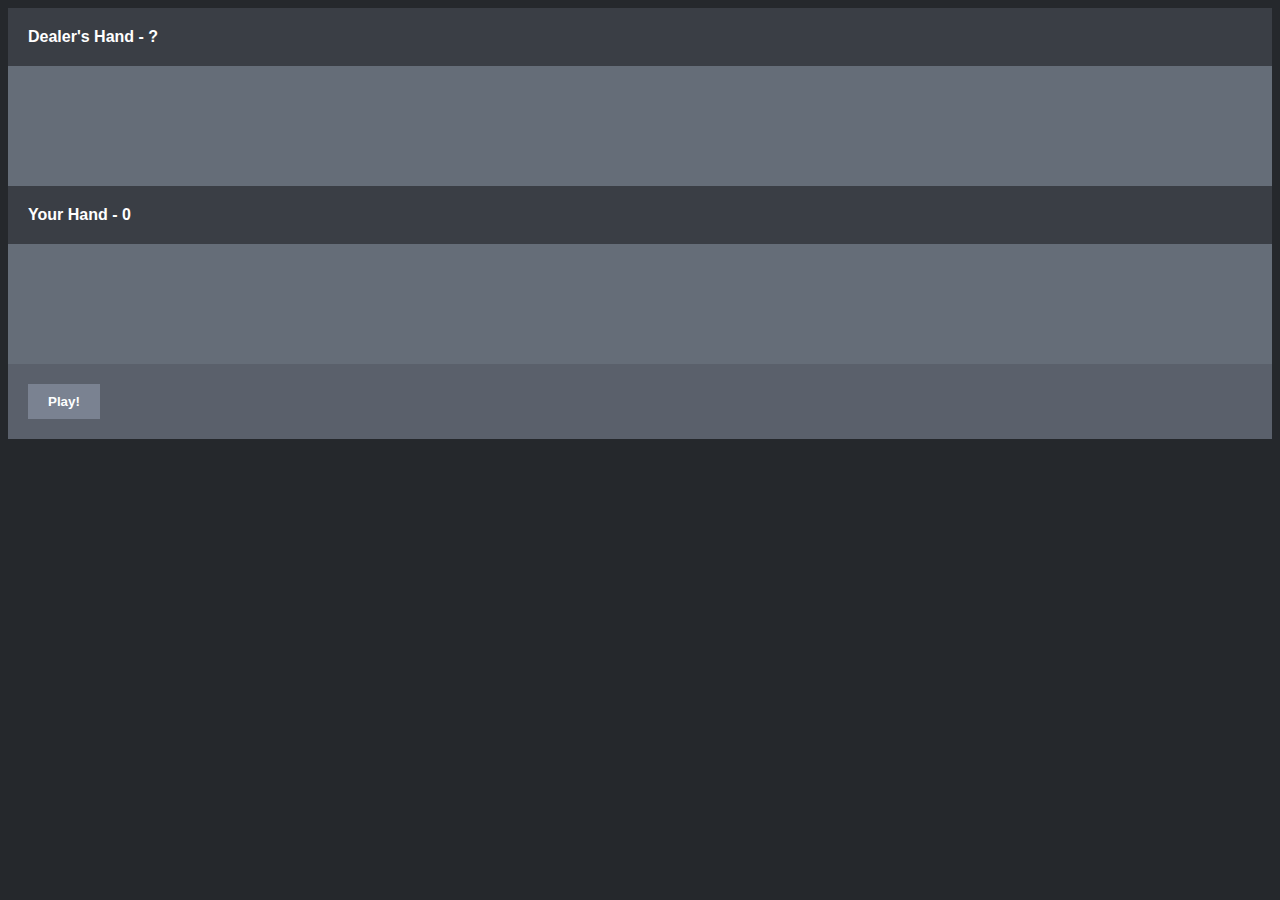
<file: blackjack/index.html>
<!DOCTYPE html>
<html lang="en">
  <head>
    <title>Blackjack</title>
    <meta property="title" content="Start gambling">
    <meta name="description" content="Blackjack">
    <meta name="viewport" content="width=device-width, initial-scale=1">
    <link rel="stylesheet" type="text/css" href="./css/blackjack.css">
    <script src="./js/blackjack.js"></script>
  </head>
  <body>
    <!-- (A) DEALER -->
    <!-- (A1) DEALER'S POINTS + STAND -->
    <div id="deal-data">
      <span id="deal-stand">STAND</span>
      Dealer's Hand - <span id="deal-points">?</span>
    </div>

    <!-- (A2) DEALER'S CARDS -->
    <div id="deal-cards"></div>

    <!-- (B) PLAYER -->
    <!-- (B1) PLAYERS'S POINTS + STAND -->
    <div id="play-data">
      <span id="play-stand">STAND</span>
      Your Hand - <span id="play-points">0</span>
    </div>

    <!-- (B2) PLAYER'S CARDS -->
    <div id="play-cards"></div>

    <!-- (C) PLAY! -->
    <div id="play-control">
      <!-- (C1) START -->
      <input type="button" id="playc-start" value="Play!">

      <!-- (C2) HIT OR STAND -->
      <input type="button" id="playc-hit" value="Hit">
      <input type="button" id="playc-stand" value="Stand">
    </div>
  </body>
</html>
</file>
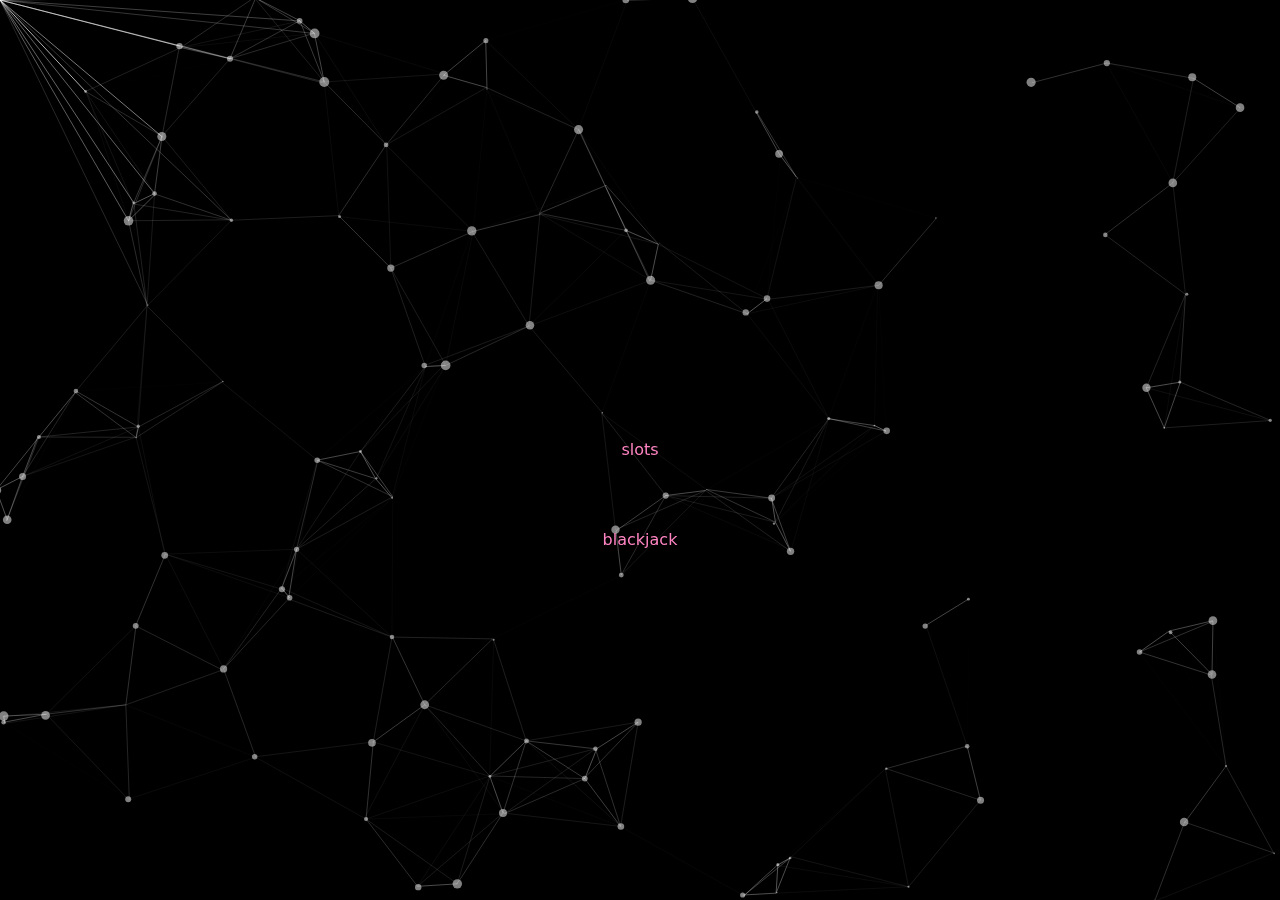
<file: gamba/index.html>
<!DOCTYPE html>
<html lang="en">
  <head>
    <meta charset="UTF-8" />
    <meta http-equiv="X-UA-Compatible" content="IE=edge" />
    <meta name="viewport" content="width=device-width, initial-scale=1.0" />
    <meta name="title" content="gambling" />
    <meta name="description" content="🤑🤑🤑🤑🤑" />
    <meta name="theme-color" content="#ffc0cb" />
    <meta property="og:type" content="website" />
    <meta property="og:url" content="https://meth.recipes/gamba/" />
    <meta property="og:title" content="gambling" />
    <meta property="og:description" content="🤑🤑🤑🤑🤑" />
    <meta
      property="og:image"
      content="https://cdn.discordapp.com/attachments/927620100360638504/1111368594643750972/tenor.png"
    />
    <meta property="twitter:card" content="summary_large_image" />
    <meta property="twitter:url" content="https://meth.recipes/gamba/" />
    <meta property="twitter:title" content="gambling" />
    <meta property="twitter:description" content="🤑🤑🤑🤑🤑" />
    <meta
      property="twitter:image"
      content="https://cdn.discordapp.com/attachments/927620100360638504/1111368594643750972/tenor.png"
    />
    <title>gamba</title>
    <link
      href="https://cdn.jsdelivr.net/npm/bootstrap@5.2.1/dist/css/bootstrap.min.css"
      rel="stylesheet"
    />
    <script src="https://cdn.jsdelivr.net/npm/bootstrap@5.2.1/dist/js/bootstrap.bundle.min.js"></script>
    <link href="/gamba/css/gamba.css" rel="stylesheet" />
  </head>

  <body>
    <p class="one"><a href="./slots/">slots</a></p>
    <p class="two"><a href="./blackjack/">blackjack</a></p>
    <div id="particles-js">
      <script src="/gamba/js/particles.js"></script>
      <script src="/gamba/js/app.js"></script>
    </div>
  </body>
</html>
</file>
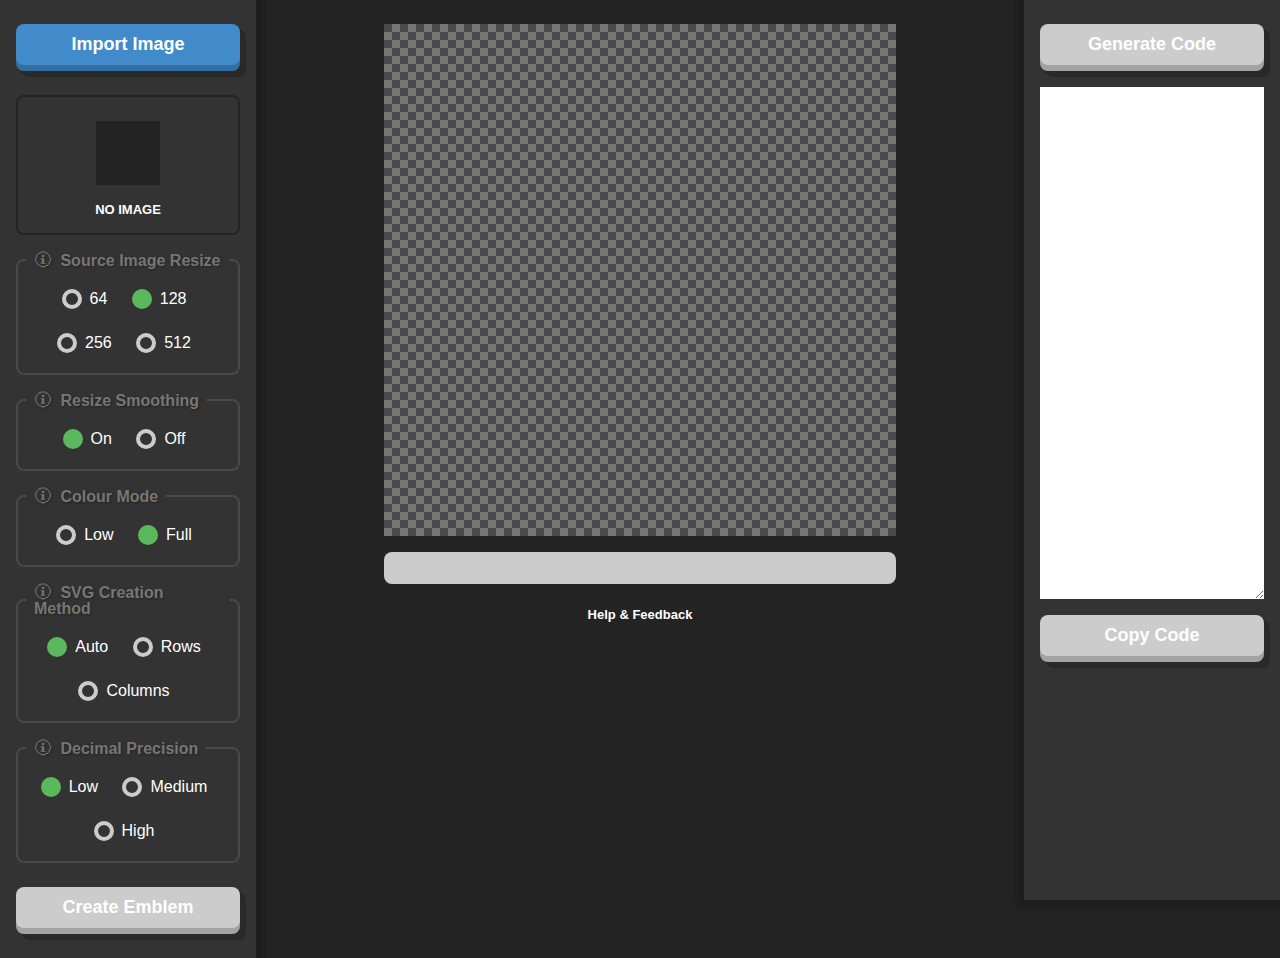
<file: gta/index.html>
<!-- F28443F2EBA025B60FF8B018A21065DD0B72CA8BB1BE7BFC1167CEE286610A34A614C24EB721B4B0574B317DEF2CD3CB3D0810A4AE3A7C4491D319E578126321
    |
    |   Emblem Helper 1.1
    |
    |   by  Flashback-GTA
    |   https://www.youtube.com/watch?v=bGI88KDaKmY
    |
    |   This tool uses Javascript to recreate bitmap/raster images from SVG gradients.
    |   Storing images in this format is ridiculously inefficient. For example, a 90kb
    |   image (png) can end up being close to 15mb in size when converted! The emblem
    |   editor will accept just over 1mb of data so this tool will not work for full
    |   resolution images. Adjustments (resizing/low colour) may be needed to get some
    |   emblems in-game.
    |   
    |   This was a fun project during a couple of covid lockdowns and was largely thrown
    |   together as I went along. I've gone through and rewritten some parts and tidied
    |   it up a bit, but it's still quite messy and there's quite a few ideas that I
    |   didn't get around to including (such as detecting actual gradients in the source
    |   image). This method could be patched pretty quickly though, so it might not be
    |   worth implementing additional features. The link in the video description will
    |   be updated if/when this tool is updated.
    |
    |
-->
<!doctype html>
<html lang="en">
<head>
    <meta charset="utf-8">
    <meta name="viewport" content="width=device-width, initial-scale=1">
    <title>Emblem Helper</title><meta name="author" content="Flashback-GTA">
    <!-- CSS STYLES START -->
    <style>
        html,body,div,span,object,iframe,h1,h2,h3,h4,h5,h6,p,blockquote,pre,abbr,address,cite,code,del,dfn,em,img,ins,kbd,q,samp,small,strong,sub,sup,var,b,i,dl,dt,dd,ol,ul,li,fieldset,form,label,legend,table,caption,tbody,tfoot,thead,tr,th,td,article,aside,canvas,details,figcaption,figure,footer,header,hgroup,menu,nav,section,summary,time,mark,audio,video{margin:0;padding:0;border:0;outline:0;font-size:100%;vertical-align:baseline;background:transparent}body{line-height:1}article,aside,details,figcaption,figure,footer,header,hgroup,menu,nav,section{display:block}nav ul{list-style:none}blockquote,q{quotes:none}blockquote:before,blockquote:after,q:before,q:after{content:'';content:none}a{margin:0;padding:0;font-size:100%;vertical-align:baseline;background:transparent}ins{background-color:#ff9;color:#000;text-decoration:none}mark{background-color:#ff9;color:#000;font-style:italic;font-weight:700}del{text-decoration:line-through}abbr[title],dfn[title]{border-bottom:1px dotted;cursor:help}table{border-collapse:collapse;border-spacing:0}hr{display:block;height:1px;border:0;border-top:1px solid #ccc;margin:1em 0;padding:0}input,select{vertical-align:middle}
        html, body {
            margin:0px;
            height:100%;
            background-color: #242424;
            text-rendering: optimizeLegibility;
            -webkit-font-smoothing: antialiased;
            font-family: "Source Sans Pro", Helvetica, sans-serif;
            font-weight: 700;
        }
        fieldset {
            border: 2px solid #46494E;
            padding: 8px;    
            border-radius: 8px;
            max-width: 512px;
            margin: 16px auto;
        }
        legend {
            color: #777672;
            cursor: default;
            font-size: medium;
            font-weight: 600;
            padding: 0 8px;
            text-align: left;
            text-shadow: 1px 1px 2px #242424;
        }
        /*  https://stackoverflow.com/questions/23688025/making-a-simple-tooltip-with-only-html-and-css */
        .info:hover .tooltip {
            display: block;
        }
        .info {
            cursor: help;
            font-size: large;
            font-weight: 400;
            margin-right: 4px;
        }
        .tooltip {
            animation: fade 0.5s;
            display: none;
            color: #FFF;
            margin-left: 8px;
            margin-top: 8px;
            position: absolute;
            z-index: 1000;
            background-color: #292929;
            border: 2px solid #46494E;
            border-radius: 8px;
            font-size: small;
            line-height: 1.4;
            max-width: 512px;
            padding: 12px;
            box-shadow: 4px 4px 4px 2px rgb(0 0 0 / 0.2);
        }
        @keyframes fade {0% {opacity: 0;}100% {opacity: 1;}}
        @-moz-keyframes fade {0% {opacity: 0;}100% {opacity: 1;}}
        @-webkit-keyframes fade {0% {opacity: 0;}100% {opacity: 1;}}
        @-o-keyframes fade {0% {opacity: 0;}100% {opacity: 1;}}
        @-ms-keyframes fade {0% {opacity: 0;}100% {opacity: 1;}}
        .container {
            width: 100%;
            height: 100%;
        }
        .input {
            line-height: normal;
            outline: none;
            font-weight: 700;
            padding: 4px 8px;
            width: auto;
            display: inline-block;
            margin-right: 4px;
            text-align: center;
            margin-bottom: 8px;
            font-size: 75%;
            -webkit-font-smoothing: antialiased;
            border-radius: 4px;
            white-space: nowrap;
            cursor: pointer;
            transition: all 0.6s ease-in;
            text-transform: uppercase;
            text-decoration: none;
            color: #FFF;
            background: #1183CF;
        }
        /*  Button adapted from: https://codepen.io/RafaelDeJongh/pen/pNEZgO ----------------- https://codepen.io/vatosteve/pen/pogdy */
        button {
            border-radius: 8px;
            outline: 0; 
            font-size: 18px;
            font-weight: bold;
            color: #FFF;
            background: #000;
            border:none;
            padding: 16px 24px;
            padding-top: 10px;
            margin: 8px 0px;
            transition: all .05s ease-out;
            box-shadow: inset 0 -6px 0 0 rgba(0,0,0,.2), 1px 1px 0 0 #292929, 2px 2px 0 0 #292929, 3px 3px 0 0 #292929, 4px 4px 0 0 #292929, 5px 5px 0 0 #292929, 6px 6px 0 0 #292929;
        }
        button:hover:enabled {
            color: #444;
        }
        button:active:enabled {
            color: #222;
            box-shadow: inset 0 -4px 0 0 rgba(0,0,0,.2), 1px 1px 0 0 #292929, 2px 2px 0 0 #292929, 3px 3px 0 0 #292929, 4px 4px 0 0 #292929;
        }
        .clr-inactive { background-color: #CCCCCC;  }
        .clr-primary {  background-color: #428BCA;  }
        .clr-success {  background-color: #5CB85C;  }
        .clr-info { background-color: #5bc0de;  }
        .clr-warning {  background-color: #f0ad4e;  }
        .clr-danger {   background-color: #d9534f;  }
        .btn-wide {
            width: 100%;
            max-width: 512px;
        }
        .row {
            height: 100%;
        }
        .row:after {
            content: "";
            display: table;
            clear: both;
        }
        .column {
            float: left;
            min-height: 100%;
        }
        .left, .right {
            width: 20%;
            background-color: #333;
            box-shadow: 0 0 8px 8px rgb(0 0 0 / 0.2);
        }
        .middle {
            width: 60%;
        }
        .column-content {
            padding: 16px;
            text-align: center;
            height: auto;
        }
        .div-info {
            border-radius: 8px;
            padding: 8px 0px;
            margin: 16px auto;
            max-width: 512px;
        }
        .div-status {
            padding-bottom: 8px;
            align-items: center;
            justify-content: center;
        }
        .status-text {
            text-align: center;
            font-size: small;
            font-weight: 600;
            color: #FFF;
        }
        .textarea {
            display: block;
            width: 100%;
            height: 512px;
            padding: 0px;
            border: 0px;
            margin: 8px 0px;
            overflow-y: scroll;
            resize: both;
            min-height: 40px;
            line-height: 20px;
            max-width: 512px;
        }
        .div-svg-container {
            margin: 8px;
            min-height: 512px;
            position: relative;
        }
        .div-svg-image {
            position: absolute;
            margin-left: auto;
            margin-right: auto;
            left: 0;
            right: 0;
            text-align: center;
        }
        .div-image-container {
            position: relative;
            width: 64px;
            height: 64px;
            background-color: #242424;
            background-position: center;
            background-size: cover;
            margin: 16px auto;
            text-align: center;
        }
        .div-image-container img {
            position: absolute;
            left: 0;
            top: 0;
            right: 0;
            bottom: 0;
            display: block;
            margin: auto;
            max-width: 64px;
            max-height: 64px;
            text-align: center;
        }
        .div-support-link {
            font-size: small;
            color: #FFF;
            margin: auto;
            padding: 8px;
            text-align: center;
            text-shadow: 2px 2px 2px #242424;
            max-width: 512px;
        }
        .div-support-link a {
            color: #FFF;
            text-decoration: none;
        }
        .div-support-link a:hover {
            text-decoration: underline;
        }
        .div-mobile {
            display: none;
            font-size: small;
            color: #FFF;
            padding: 8px;
            text-align: left;
            max-width: 512px;
        }
        /* https://codepen.io/avstorm/pen/eYNLwVd */
        .l-radio {
            padding: 6px;
            border-radius: 50px;
            display: inline-flex;
            cursor: pointer;
            transition: background 0.3s ease;
            margin: 6px 0;
            -webkit-tap-highlight-color: transparent;
        }
        .l-radio:hover, .l-radio:focus-within {
            background: rgba(159, 159, 159, 0.1);
        }
        .l-radio input {
            vertical-align: middle;
            width: 20px;
            height: 20px;
            border-radius: 10px;
            background: none;
            border: 0;
            box-shadow: inset 0 0 0 4px #CCCCCC;
            appearance: none;
            padding: 0;
            margin: 0;
            transition: box-shadow 150ms cubic-bezier(0.95, 0.15, 0.5, 1.25);
            pointer-events: none;
        }
        .l-radio input:focus {
            outline: none;
        }
        .l-radio input:checked {
            box-shadow: inset 0 0 0 16px #5CB85C;
        }
        .l-radio span {
            vertical-align: middle;
            display: inline-block;
            line-height: 20px;
            padding: 0 8px;
            font-weight: 500;
            color: #FFF;
        }
        /* Mobile devices and smaller screens */
        @media screen and (max-width: 1110px) {
            .column, .container {
                width: 100%;
                height: auto;
            }
            .textarea {
                margin-left: auto;
                margin-right: auto;
            }
            .div-mobile {
                display: block;
            }
        }
    </style>
    <!-- CSS STYLES END -->
    <!-- HELPER FUNCTIONS START -->
    <script>
        //  Kuzey Beytar @ https://stackoverflow.com/questions/22868475/how-can-i-trim-the-length-of-a-filename-in-javascript-but-keep-the-extension
        function fileTrunc(fileName) {
            if (fileName.length > 20)
                return fileName.substr(0, 10) + '[..]' + fileName.substr(-10);
            return fileName;
        }
 
        //  Elias Zamaria @ https://stackoverflow.com/questions/2901102/how-to-print-a-number-with-commas-as-thousands-separators-in-javascript
        function numberWithCommas(x) {
            return x.toString().replace(/\B(?<!\.\d*)(?=(\d{3})+(?!\d))/g, ',');
        }
        
        //  Round float values to the given decimal place.
        function floatRound(value, decimals = 5) {
            var _n = parseFloat(value).toFixed(decimals);
            return Number(_n);
        }
 
        //  Tim Down @ https://stackoverflow.com/questions/5623838/rgb-to-hex-and-hex-to-rgb
        function componentToHex(c) {
            var _hex = c.toString(16);
            return _hex.length == 1 ? '0' + _hex : _hex;
        }
        function rgbToHex(r, g, b) {
            return '#' + componentToHex(r) + componentToHex(g) + componentToHex(b);
        }
 
        //  discuss at: https://locutus.io/php/base_convert/
        //  original by: Philippe Baumann
        //  improved by: Rafał Kukawski (https://blog.kukawski.pl)
        //  example 1: base_convert('A37334', 16, 2)
        //  returns 1: '101000110111001100110100'
        function base_convert (number, frombase, tobase) {
            return parseInt(number + '', frombase | 0).toString(tobase | 0)
        }
 
        //  Adapted from: https://stackoverflow.com/questions/25607844/css-hex-to-shorthand-hex-conversion
        function hexToShort(hex) {
            if (hex[0] == '#')
                hex = hex.substr(1, 6);
            
            if (hex.length == 3)
                return hex;
            
            if (hex.length != 6)
                return '#FFF';
            
            var _final = '';
            
            var _segments = [];
            _segments[0] = hex.substr(0, 2);
            _segments[1] = hex.substr(2, 2);
            _segments[2] = hex.substr(4, 2);
            
            for (const s of _segments)
            {
                _dec = base_convert(s, 16, 10);
                _remainder = _dec % 17;
                _newa = (_dec % 17 > 7) ? 17 + (_dec - _remainder) : _dec - _remainder;
                hex = base_convert(_newa, 10, 16);
                _final += hex[0];
            }
            return '#' + _final;
        }
 
        //  Array comparison.
        function arraysEqual(a, b) {
            return JSON.stringify(a) == JSON.stringify(b);
        }
        
        //  https://www.w3schools.com/howto/howto_js_copy_clipboard.asp
        function copyToClipboard(textArea, alert = false) {
            var _copyText = document.getElementById(textArea);
            var _textLength = _copyText.value.length;
            _copyText.select();
            _copyText.setSelectionRange(0, _textLength);
            navigator.clipboard.writeText(_copyText.value);
            if (alert)
                alert('Copied!');
        }
        
        /*  Jason J. Nathan @ https://stackoverflow.com/questions/3971841/how-to-resize-images-proportionally-keeping-the-aspect-ratio
         *  Conserve aspect ratio of the original region. Useful when shrinking/enlarging
         *  images to fit into a certain area.
         *  @param {Number} srcWidth width of source image
         *  @param {Number} srcHeight height of source image
         *  @param {Number} maxWidth maximum available width
         *  @param {Number} maxHeight maximum available height
         *  @return {Object} { width, height }
         */
        //  Added offsets for square image centering.
        function calculateAspectRatioFit(srcWidth, srcHeight, maxWidth, maxHeight) {
            var ratio = Math.min(maxWidth / srcWidth, maxHeight / srcHeight);
            return { width: srcWidth*ratio, height: srcHeight*ratio,
                offsetX: (maxWidth - srcWidth*ratio) / 2, offsetY: (maxHeight - srcHeight*ratio) / 2};
        }
        
        //  CSS helper functions.
        function setClass(element, cssClass) {
            document.getElementById(element).className = cssClass;
        }
        function enableElement(element) {
            document.getElementById(element).disabled = false;
        }
        function disableElement(element) {
            document.getElementById(element).disabled = true;
        }
        
    </script>
    <!-- HELPER FUNCTIONS END -->
    <!-- SVG OBJECT CLASS START -->
    <script>
        //  Adapted from: Gumape & Tobias Tengler @ https://stackoverflow.com/questions/3492322/javascript-createelementns-and-svg
        class svgObject
        {
            xmlns;
            canvasWidth;
            canvasHeight;
            svgElement;
            svgDefs;
            paths;
            shapePath;
 
            //  Create the SVG element with the standard attributes.
            constructor(shapePath, canvasWidth = 512, canvasHeight = 512)
            {
                this.xmlns = 'http://www.w3.org/2000/svg';
                this.canvasWidth = canvasWidth;
                this.canvasHeight = canvasHeight;
                this.svgElement = document.createElementNS(this.xmlns, 'svg');
                this.svgElement.setAttribute('xmlns', this.xmlns);
                this.svgElement.setAttribute('width', canvasHeight);
                this.svgElement.setAttribute('height', canvasHeight);
                this.svgElement.setAttribute('version', '1.1');
                this.svgDefs = document.createElementNS(this.xmlns, 'defs');
                this.paths = [];
                this.shapePath = shapePath;
            }
            
            //  Add the standard background rectangle.
            addBackground()
            {
                var _rect = document.createElementNS(this.xmlns, 'rect');
                _rect.setAttribute('x', 0);
                _rect.setAttribute('y', 0);
                _rect.setAttribute('width', this.canvasWidth);
                _rect.setAttribute('height', this.canvasHeight);
                _rect.setAttribute('rx', 0);
                _rect.setAttribute('ry', 0);
                _rect.setAttribute('fill', 'none');
                _rect.setAttribute('stroke', '#a1a1a1');
                _rect.setAttribute('fill-opacity', 1);
                _rect.setAttribute('stroke-opacity', 0);
                _rect.setAttribute('stroke-width', 0);
                _rect.setAttribute('stroke-miterlimit', 10);
                this.svgElement.appendChild(_rect);
            }
 
            //  Add a solid layer with only one colour.
            addSolidPath(x, y, scaleX, scaleY, fill, opacity)
            {
                var _path = document.createElementNS(this.xmlns, 'path');
                _path.setAttribute('fill', fill);
                var _alpha = floatRound((1 / 255) * opacity, 3);
                //  The alpha value only needs to be set if it is less than 1.
                if (_alpha < 1)
                    _path.setAttribute('fill-opacity', _alpha);
                _path.setAttribute('d', this.shapePath);
                _path.setAttribute('transform', 'matrix('+ scaleX +',0,0,'+ scaleY +','+ x +','+ y +')');
                this.paths.push(_path);
            }
            
            //  Add a gradient layer with the given gradient.
            addGradientPath(x, y, scaleX, scaleY, fill)
            {
                var _path = document.createElementNS(this.xmlns, 'path');
                _path.setAttribute('fill', fill);
                _path.setAttribute('d', this.shapePath);
                _path.setAttribute('transform', 'matrix('+ scaleX +',0,0,'+ scaleY +','+ x +','+ y +')');
                this.paths.push(_path);
            }
            
            //  Add a new gradient definition to the SVG.
            addGradient(id, stops, isRows)
            {
                var _gradient = document.createElementNS(this.xmlns, 'linearGradient');
                _gradient.setAttribute('id', id);
                
                //  Gradient orientation (horizontal/vertical).
                if (isRows)
                {
                    //  Horizontal gradient is the default so these attributes can be omitted.
                    //_gradient.setAttribute('x2', 1);
                    //_gradient.setAttribute('y2', 0);
                }
                else
                {
                    _gradient.setAttribute('x2', 0);
                    _gradient.setAttribute('y2', 1);
                }
                
                //  Add the stops to the gradient.
                for (const _stop of stops)
                {
                    var _s = document.createElementNS(this.xmlns, 'stop');
                    
                    _s.setAttribute('offset', _stop[0]);
                    _s.setAttribute('stop-color', _stop[1]);
 
                    var _alpha = floatRound((1 / 255) * _stop[2], 3);
                    
                    //  The alpha value only needs to be set if it is less than 1.
                    if (_alpha < 1)
                        _s.setAttribute('stop-opacity', _alpha);
 
                    _gradient.appendChild(_s);
                }
                
                this.svgDefs.appendChild(_gradient);
            }
            
            //  Construct the final SVG.
            finalise()
            {
                this.svgElement.appendChild(this.svgDefs);      //: Gradient definitions.
                this.addBackground();                           //: Default background.
                for (const _path of this.paths)                 //: Paths for each slice/layer.
                {
                    this.svgElement.appendChild(_path);
                }
            }
 
            // Return the full SVG element.
            getSVG()
            {
                return this.svgElement;
            }
        }
    </script>
    <!-- SVG OBJECT CLASS END -->
    <!-- EMBLEM HELPER CLASS START -->
    <script>
        //  A slice is a row or column of the emblem SVG.
        class emblemSlice
        {
            constructor(id, isVisible, stops, span = 1, isSpanned = false, spannedBy = null)
            {
                this.id = id;                   //: The slice ID.
                this.isVisible = isVisible;     //: Is any part of the slice visible?
                this.stops = stops;             //: The stops in the slice (the points where colours start/stop)
                this.span = span;               //: The amount of slices that this slice spans.
                this.isSpanned = isSpanned;     //: Is this slice spanned by a previous slice?
                this.spannedBy = spannedBy;     //: The slice that spans this slice, if this slice is spanned.
            }
        }
        
        //  The main Emblem Helper object class.
        class emblemHelper
        {
            svg;                        //: The SVG object that will be created from the source image.
            layers;                     //: The layers that will be uploaded to the editor.
            indexCount;                 //: Index for layer count.
 
            slug = 'rectangles/21';     //: This slug was chosen as it is the smallest rectangle in size (in bytes).
            slugName = '21';            //: The name of the slug in the editor.
            slugWidth = 66.47;          //: The width of the slug in the editor.
            slugHeight = 300;           //: The height of the slug in the editor.
            slugPath = 'M0,0H66.437V300H0V148.125C0,148.125,0.04,147.744,0,147.625C-0.063,147.437,0,147.062,0,147.062V0Z';      //: The slug path from the editor.
 
            decimalPrecision;           //: The number of decimal places to round floats to.
            lowColourMode;              //: Low colour mode reduces image quality but also reduces the request size.
            smoothing;                  //: Turn smoothing on or off for image resizing.
 
            sourceImage;                //: The image uploaded by the user.
            sourceWidth;                //: The width of the uploaded image.
            sourceHeight;               //: The height of the uploaded image.
 
            canvas;                     //: Used for drawing the image in the background.
            context;                    //: Used for drawing the image in the background.
 
            emblemWidth = 512;          //: Standard emblem width.
            emblemHeight = 512;         //: Standard emblem height.
 
            sliceWidth;                 //: The initial slice width, prior to any scaling/spanning.
            sliceHeight;                //: The initial slice height, prior to any scaling/spanning.
            gradStopSize;               //: The base distance between each gradient stop point (the size of the simulated pixels).
 
            scaleX;                     //: The horizontal scaling to be applied to the slug/layer.
            scaleY;                     //: The vertical scaling to be applied to the slug/layer.
 
            layerLength;                //: The size of the JSON layer data.
            svgLength;                  //: The size of the SVG element.
            encodedLength;              //: The total size when encoded.
            maxEncodedLength;           //: The maximum request size that will be accepted by the server.
 
            constructor()
            {
                this.reset();
                this.decimalPrecision = 5;
                this.lowColourMode = false;
                this.smoothing = false;
                this.maxEncodedLength = 128 * 10000;
            }
 
            reset()
            {
                this.svg = new svgObject(this.slugPath);        //: Create a new SVG.
                this.indexCount = 0;                            //: Reset the index count for the layers.
                this.layers = [];                               //: Create the array to store the layers.
                //  Add the default background layer (with transparent fix).
                this.layers.push({"id":"background","name":"Background","type":"square","y":0,"x":0,"scaleY":100,"scaleX":100,"invertedY":false,"invertedX":false,"rotation":0,"opacity":100,"index":0,"color":"#transparent","isFilled":true,"internal":true,"locked":false,"tBold":false,"tItalic":false,"fontFamily":null,"borderColor":"#a1a1a1","borderSize":0,"gradientStyle":"Fill","slug":"rectangles/square","width":512,"height":512});
            }
 
            //  Set the number of decimals to round SVG elements to.
            setAccuracy(i)
            {
                this.decimalPrecision = parseInt(i);
            }
 
            //  Enable or disable image smoothing.
            useSmoothing(mode)
            {
                this.smoothing = mode;
            }
 
            //  Enable or disable low colour mode.
            useLowColour(mode)
            {
                this.lowColourMode = mode;
            }
 
            //  Process the image and create the emblem.
            createEmblem(imageSrc, isRows = true, sourceCanvasSize = 256)
            {
                this.reset();
 
                var _sizeX = sourceCanvasSize, _sizeY = sourceCanvasSize;
                var _offsetX = 0, _offsetY = 0;
 
                //  Import the uploaded image.
                this.sourceImage = new Image();
                this.sourceImage.src = imageSrc;
                
                //  Calculate the size and offsets.
                var _sizes = calculateAspectRatioFit(this.sourceImage.width, this.sourceImage.height, sourceCanvasSize, sourceCanvasSize);
                _offsetX = _sizes.offsetX;
                _offsetY = _sizes.offsetY;
                _sizeX = _sizes.width;
                _sizeY = _sizes.height;
 
                this.sourceWidth = sourceCanvasSize;
                this.sourceHeight =  sourceCanvasSize;
                
                //  Create a canvas for drawing the image.
                this.canvas = document.createElement('canvas');
                this.canvas.width = this.sourceWidth;
                this.canvas.height = this.sourceHeight;
                this.context = this.canvas.getContext('2d');
                
                //  Image resize smoothing.
                if (!this.smoothing)
                {
                    this.context.webkitImageSmoothingEnabled = false;
                    this.context.mozImageSmoothingEnabled = false;
                    this.context.imageSmoothingEnabled = false;
                }               
 
                //  Draw the image to the canvas.
                this.context.drawImage(this.sourceImage, _offsetX, _offsetY, _sizeX, _sizeY);
 
                //  Set the scale and sizing depending on the orientation of the emblem slices.
                if (isRows)
                {
                    this.sliceWidth = this.emblemWidth;
                    this.sliceHeight = this.emblemHeight / this.sourceHeight;
                    this.gradStopSize = 1 / this.sourceWidth;
                    this.scaleX = this.emblemWidth / this.slugWidth;
                    this.scaleY = (this.emblemHeight / this.sourceHeight ) / this.slugHeight;
 
                    this.createEmblemRows();
                }
                else
                {
                    this.sliceWidth = this.emblemWidth / this.sourceWidth;
                    this.sliceHeight = this.emblemHeight;
                    this.gradStopSize = 1 / this.sourceHeight;
                    this.scaleX = (this.emblemWidth / this.sourceWidth) / this.slugWidth;
                    this.scaleY = this.emblemHeight / this.slugHeight;
 
                    this.createEmblemColumns();
                }
 
                this.svg.finalise();
 
                //  Calculate the request size.
                var _svgElement = this.svg.getSVG().outerHTML;
                this.svgLength = _svgElement.length;
                this.layerLength = JSON.stringify(this.layers).length;
                this.encodedLength = Math.ceil((this.svgLength + this.layerLength) / 3) * 4;    //: There is a bug which sometimes makes this calculation 4 bytes off from the true size.
            }
 
            //  Find the pixel value at the x,y coordinates of the source image.
            getPixel(x, y)
            {
                return this.context.getImageData(x, y, 1, 1).data;
            }
            
            //  Create a unique path ID.
            createPathID(i)
            {
                //  Note: Can this be shorter?
                var _dateTime = new Date().getTime();
                var _id = _dateTime + '' + i;
                return "s" + _id;
            }
            
            //  Create a new layer.
            createNewLayer(x, y, index, fill, isRows)
            {
                if (isRows)
                {
                    var _y = (y * this.sliceHeight) - ((this.slugHeight - this.sliceHeight) / 2);
                    var _x = x - ((this.slugWidth - this.sliceWidth) / 2);
                }
                else
                {
                    var _y = y - ((this.slugHeight - this.sliceHeight) / 2);
                    var _x = (x * this.sliceWidth) - ((this.slugWidth - this.sliceWidth) / 2);
                }
 
                _y = floatRound(_y, this.decimalPrecision);
                _x = floatRound(_x, this.decimalPrecision);
 
                var _scaleY = floatRound(this.scaleY * 100, this.decimalPrecision);
                var _scaleX = floatRound(this.scaleX * 100, this.decimalPrecision);
 
                //  Minimum layer scale in the crew emblem editor appears to be 1.
                if (_scaleX < 1)
                    _scaleX = 1;
                if (_scaleY < 1)
                    _scaleY = 1;
 
                var _id = this.createPathID(index);
 
                let _layer = {
                    id: _id,
                    name: this.slugName,
                    type: 'path',
                    y: _y,
                    x: _x,
                    scaleY: _scaleY,
                    scaleX: _scaleX,
                    invertedY: 0,   //: false   (save some bytes)
                    invertedX: 0,   //: false
                    rotation: 0,
                    opacity: 100,
                    index: index,
                    color: fill,
                    isFilled: 1,    //: true
                    internal: 0,    //: false
                    locked: 0,      //: false
                    tBold: 0,       //: false
                    tItalic: 0,     //: false
                    fontFamily: null,
                    borderColor: '#0',  //: #0 is accepted as a colour but is the same as 'none'.
                    borderSize: 0,
                    gradientStyle: 'Fill',
                    slug: this.slug,
                    width: this.slugWidth,
                    height: this.slugHeight
                };
                
                return _layer;
            }
                        
            //  Loop through the image and create slices.
            createEmblemColumns()
            {
                var _slices = [];
                //var _nextStopOffset = 1 / Math.pow(10, this.decimalPrecision + 1);
                
                for (let x = 0; x < this.sourceWidth; x++)
                {
                    var _gradientId = x;                //: Short gradient name.
                    var _stops = [];
 
                    var _hasVisiblePixels = false;      //: Track if any part of the slice is visible.
 
                    for (let y = 0; y < this.sourceHeight; y++)
                    {
                        var _color = this.getPixel(x, y);
                        var _colorNext = this.getPixel(x, y + 1);
                        var _colorPrev = this.getPixel(x, y - 1);
 
                        var _colorHex = rgbToHex(_color[0],_color[1],_color[2]);
                        var _colorNextHex = rgbToHex(_colorNext[0],_colorNext[1],_colorNext[2]);
                        var _colorPrevHex = rgbToHex(_colorPrev[0],_colorPrev[1],_colorPrev[2]);
 
                        if (this.lowColourMode)
                        {
                            _colorHex = hexToShort(_colorHex);
                            _colorNextHex = hexToShort(_colorNextHex);
                            _colorPrevHex = hexToShort(_colorPrevHex);
                        }
 
                        //  Track if the current slice contains any visible pixels.
                        if (_color[3] > 0 && _hasVisiblePixels == false)
                            _hasVisiblePixels = true;
                        
                        //  Add a new gradient stop (end the current colour) if:
                        //  a) The current pixel is different to the previous one.
                        //      OR
                        //  b) The current pixel is the same as the previous one but the alpha is different.
                        if (((_colorHex != _colorPrevHex) || (_colorHex == _colorPrevHex && _color[3] != _colorPrev[3]) ) && y != 0 && y != this.sourceHeight)
                        {
                            var _offsetA = floatRound(((y - 1) * this.gradStopSize) + this.gradStopSize, this.decimalPrecision);
                            //_offsetA += _nextStopOffset;  //: This doesn't appear to make any difference. Need to test more.
                            //_offsetA = floatRound(_offsetA, this.decimalPrecision + 1);
                            if (_offsetA > 1)
                                _offsetA = 1;
                            _stops.push([_offsetA, _colorHex, _color[3]]);
                        }
 
                        //  Add a new gradient stop (start the next colour) if:
                        //  a) The current pixel is different to the next one.
                        //      OR
                        //  b) The current pixel is the same as the next one but the alpha is different.
                        if ((_colorHex != _colorNextHex) || (_colorHex == _colorNextHex) && (_color[3] != _colorNext[3]))
                        {
                            var _offsetB = floatRound((y * this.gradStopSize) + this.gradStopSize, this.decimalPrecision);
                            if (_offsetB > 1)
                                _offsetB = 1;
                            _stops.push([_offsetB, _colorHex, _color[3]]);
                        }
                    }
                    
                    //  If the current slice is the same as the previous one, extend the previous slice instead of creating a new one.
                    if (x > 0 && x < this.sourceWidth && arraysEqual(_stops, _slices[x - 1].stops))
                    {
                        //  If the slice before this one was spanned by another, extend that one instead.
                        if (_slices[x - 1].isSpanned)
                        {
                            var _originator = _slices[x - 1].spannedBy;
                            _slices[x] = new emblemSlice(x, _hasVisiblePixels, _stops, 1, true, _originator);
                            _slices[_originator].span += 1;
                        }
                        else
                        {
                            _slices[x] = new emblemSlice(x, _hasVisiblePixels, _stops, 1, true, x - 1);
                            _slices[x - 1].span += 1;
                        }
                    }
                    else
                    {
                        _slices[x] = new emblemSlice(x, _hasVisiblePixels, _stops, 1);
                    }
                    
                }
 
                //  Loop through all the slices and create SVG elements for the visible ones.
                for (const _slice of _slices)
                {
                    if (_slice.isVisible && !_slice.isSpanned)
                    {
                        //  If a slice only has 1 colour/stop, it can be set as a standard fill instead of a gradient fill.
                        if (_slice.stops.length == 1)
                        {
                            var _hex = _slice.stops[0][1];
                            var _alpha = _slice.stops[0][2];
                            this.svg.addSolidPath(_slice.id * this.sliceWidth, 0, floatRound(this.scaleX * _slice.span, this.decimalPrecision), floatRound(this.scaleY, this.decimalPrecision), _hex, _alpha);
                        }
                        else
                        {
                            this.svg.addGradient(_slice.id, _slice.stops, false);
                            var _fill = 'url(#'+ _slice.id +')';
                            this.svg.addGradientPath(_slice.id * this.sliceWidth, 0, floatRound(this.scaleX * _slice.span, this.decimalPrecision), floatRound(this.scaleY, this.decimalPrecision), _fill);
                        }
                        this.layers.push(this.createNewLayer(_slice.id, 0, this.indexCount++, '#000', false));  //: #000 could be changed to '#0' or 'red' to save a few bytes.
                    }
                }
            }
 
            createEmblemRows()
            {
                var _slices = [];
                for (let y = 0; y < this.sourceHeight; y++)
                {
                    var _gradientId = y;
                    var _stops = [];
                    var _hasVisiblePixels = false;
 
                    for (let x = 0; x < this.sourceWidth; x++)
                    {
                        var _color = this.getPixel(x, y);
                        var _colorNext = this.getPixel(x + 1, y);
                        var _colorPrev = this.getPixel(x - 1, y);
                        var _colorHex = rgbToHex(_color[0],_color[1],_color[2]);
                        var _colorNextHex = rgbToHex(_colorNext[0],_colorNext[1],_colorNext[2]);
                        var _colorPrevHex = rgbToHex(_colorPrev[0],_colorPrev[1],_colorPrev[2]);
 
                        if (this.lowColourMode)
                        {
                            _colorHex = hexToShort(_colorHex);
                            _colorNextHex = hexToShort(_colorNextHex);
                            _colorPrevHex = hexToShort(_colorPrevHex);
                        }
 
                        if (_color[3] > 0 && _hasVisiblePixels == false)
                            _hasVisiblePixels = true;
                        
                        if (((_colorHex != _colorPrevHex) || (_colorHex == _colorPrevHex && _color[3] != _colorPrev[3]) ) && x != 0 && x != this.sourceWidth)
                        {
                            var _offsetA = floatRound(((x - 1) * this.gradStopSize) + this.gradStopSize, this.decimalPrecision);
                            if (_offsetA > 1)
                                _offsetA = 1;
                            _stops.push([_offsetA, _colorHex, _color[3]]);
                        }
 
                        if ((_colorHex != _colorNextHex) || (_colorHex == _colorNextHex) && (_color[3] != _colorNext[3]))
                        {
                            var _offsetB = floatRound((x * this.gradStopSize) + this.gradStopSize, this.decimalPrecision);
                            if (_offsetB > 1)
                                _offsetB = 1;
                            _stops.push([_offsetB, _colorHex, _color[3]]);
                        }
                    }
 
                    if (y > 0 && y < this.sourceHeight && arraysEqual(_stops, _slices[y - 1].stops))
                    {
                        if (_slices[y - 1].isSpanned)
                        {
                            var _originator = _slices[y - 1].spannedBy;
                            _slices[y] = new emblemSlice(y, _hasVisiblePixels, _stops, 1, true, _originator);
                            _slices[_originator].span += 1;
                        }
                        else
                        {
                            _slices[y] = new emblemSlice(y, _hasVisiblePixels, _stops, 1, true, y - 1);
                            _slices[y - 1].span += 1;
                        }
                    }
                    else
                    {
                        _slices[y] = new emblemSlice(y, _hasVisiblePixels, _stops, 1);
                    }
                }
 
                for (const _slice of _slices)
                {
                    if (_slice.isVisible && !_slice.isSpanned)
                    {
                        if (_slice.stops.length == 1)
                        {
                            var _hex = _slice.stops[0][1];
                            var _alpha = _slice.stops[0][2];
                            this.svg.addSolidPath(0, _slice.id * this.sliceHeight, floatRound(this.scaleX, this.decimalPrecision), floatRound(this.scaleY * _slice.span, this.decimalPrecision), _hex, _alpha);
                        }
                        else
                        {
                            this.svg.addGradient(_slice.id, _slice.stops, true);
                            var _fill = 'url(#'+ _slice.id +')';
                            this.svg.addGradientPath(0, _slice.id * this.sliceHeight, floatRound(this.scaleX, this.decimalPrecision), floatRound(this.scaleY * _slice.span, this.decimalPrecision), _fill);
                        }
                        this.layers.push(this.createNewLayer(0, _slice.id, this.indexCount++, '#000', true));
                    }
                }
            }
 
            //  Create the code to be pasted into the browser console.
            getConsoleCode()
            {
                //  Base64 encode the SVG and layer data.
                var _svgData = btoa(this.svg.getSVG().outerHTML);
                var _layerData = btoa(JSON.stringify(this.layers));
                //  Create the request.
                var _consoleCode = '// Generated with EmblemHelper v1.1 \n\n';
                _consoleCode += 'var svgData = "' + _svgData + '";\n\n';
                _consoleCode += 'var layerData = "' + _layerData + '";\n\n';
                _consoleCode += 'var request = new XMLHttpRequest;request.open("POST","/emblems/save",!0),request.onreadystatechange=function(){if(request.readyState==XMLHttpRequest.DONE){var a=JSON.parse(request.responseText);200==a.Status?window.location.href="https://socialclub.rockstargames.com/emblems/edit/"+a.EmblemId:a.Message?alert(a.Message):alert(a.Error.Message)}},request.setRequestHeader("Content-Type","application/json"),request.setRequestHeader("__RequestVerificationToken",document.getElementsByName("__RequestVerificationToken")[0].value),request.setRequestHeader("X-Requested-With","XMLHttpRequest"),request.send(JSON.stringify({"crewId":"0","emblemId":"","parentId":"","svgData":svgData,"layerData": layerData,"hash":document.getElementById("editorField-hash").value}));';
                
                return _consoleCode;
            }
 
        }       
    </script>
    <!-- EMBLEM HELPER CLASS END -->
</head>
<body>
    <div class="container">
        <div class="row">
            <!-- LEFT COLUMN START -->
            <div class="column left">
                <div class="column-content">
                    <button id="eh-btnImportImage" type="button" class="clr-primary btn-wide">Import Image</button>
                    <input type="file" id="eh-fileSelector" style="display: none;">
                    <div>
                        <fieldset style="border-color: #242424;">
                            <div class="div-image-container">
                                <img id="eh-imgSource"/>
                            </div>
                            <div class="div-status">
                                <span class="status-text" id="eh-lblStatus">NO IMAGE</span>
                            </div>
                        </fieldset>
                    </div>
                    <div>
                        <fieldset>
                            <legend>
                                <span class="info">🛈<span class="tooltip">
                                    Determines the resolution of the source image. The initial size will be auto-selected when an image is loaded.<br>
                                    <br>
                                    64 &nbsp; = &nbsp; 64 x 64 canvas<br>
                                    128 &nbsp; = &nbsp; 128 x 128 canvas<br>
                                    256 &nbsp; = &nbsp; 256 x 256 canvas<br>
                                    512 &nbsp; = &nbsp; 512 x 512 canvas
                                </span></span>
                                Source Image Resize
                            </legend>
                            <div>
                                <label for="eh-opt64" class="l-radio">
                                    <input type="radio" id="eh-opt64" value="64" name="eh-optSourceSize" tabindex="1">
                                    <span>64</span>
                                </label>
                                <label for="eh-opt128" class="l-radio">
                                    <input type="radio" id="eh-opt128" value="128" name="eh-optSourceSize" tabindex="2" checked="checked">
                                    <span>128</span>
                                </label>
                                <label for="eh-opt256" class="l-radio">
                                    <input type="radio" id="eh-opt256" value="256" name="eh-optSourceSize" tabindex="3">
                                    <span>256</span>
                                </label>
                                <label for="eh-opt512" class="l-radio">
                                    <input type="radio" id="eh-opt512" value="512" name="eh-optSourceSize" tabindex="4">
                                    <span>512</span>
                                </label>
                            </div>
                        </fieldset>
                        <fieldset>
                            <legend>
                                <span class="info">🛈<span class="tooltip">
                                    Determines if smoothing is applied when resizing source images.<br>
                                    <br>
                                    On &nbsp; = &nbsp; Smoother appearance &nbsp; (antialiasing)<br>
                                    Off &nbsp; = &nbsp; Sharper / jagged appearance
                                </span></span>
                                Resize Smoothing
                            </legend>
                            <div>
                                <label for="eh-optOn" class="l-radio">
                                    <input type="radio" id="eh-optOn" value="low" name="eh-optSmoothing" tabindex="1" checked="checked">
                                    <span>On</span>
                                </label>
                                <label for="eh-optOff" class="l-radio">
                                    <input type="radio" id="eh-optOff" value="full" name="eh-optSmoothing" tabindex="2">
                                    <span>Off</span>
                                </label>
                            </div>
                        </fieldset>
                        <fieldset>
                            <legend>
                                <span class="info">🛈<span class="tooltip">
                                    Determines the colour mode used when creating the emblem.<br>
                                    <br>
                                    Low &nbsp; = &nbsp; Reduced colour palette &nbsp; (smaller server request size)<br>
                                    Full &nbsp; = &nbsp; The full colours from the source image &nbsp; (larger server request size)
                                </span></span>
                                Colour Mode
                            </legend>
                            <div>
                                <label for="eh-optLow" class="l-radio">
                                    <input type="radio" id="eh-optLow" value="low" name="eh-optColour" tabindex="1">
                                    <span>Low</span>
                                </label>
                                <label for="eh-optFull" class="l-radio">
                                    <input type="radio" id="eh-optFull" value="full" name="eh-optColour" tabindex="2" checked="checked">
                                    <span>Full</span>
                                </label>
                            </div>
                        </fieldset>
                        <fieldset>
                            <legend>
                                <span class="info">🛈<span class="tooltip">
                                    Determines the emblem creation method. Depending on the visual elements of the source image, either rows or columns will result in a smaller server request size.<br>
                                    <br>
                                    Auto &nbsp; = &nbsp; Horizontal & Vertical are calculated and the smallest is selected &nbsp; (slower)<br>
                                    Rows &nbsp; = &nbsp; Horizontal<br>
                                    Columns &nbsp; = &nbsp; Vertical<br>
                                    <br>
                                    The Auto option finds the best method each time but may take longer to process larger images on some computers.
                                </span></span>
                                SVG Creation Method
                            </legend>
                            <div>
                                <label for="eh-optAuto" class="l-radio">
                                    <input type="radio" id="eh-optAuto" name="eh-optOrientation" tabindex="1" checked="checked">
                                    <span>Auto</span>
                                </label>
                                <label for="eh-optRows" class="l-radio">
                                    <input type="radio" id="eh-optRows" name="eh-optOrientation" tabindex="2">
                                    <span>Rows</span>
                                </label>
                                <label for="eh-optColumns" class="l-radio">
                                    <input type="radio" id="eh-optColumns" name="eh-optOrientation" tabindex="3">
                                    <span>Columns</span>
                                </label>
                            </div>
                        </fieldset>
                        <fieldset>
                            <legend>
                                <span class="info">🛈<span class="tooltip">
                                    Determines the amount of decimal places used for elements of the emblem SVG.<br>
                                    <br>
                                    Low &nbsp; = &nbsp; 3 &nbsp; (recommended)<br>
                                    Medium &nbsp; = &nbsp; 4<br>
                                    High &nbsp; = &nbsp; 5<br>
                                    <br>
                                    Only increase this setting if there is visible tearing in the emblem (lines present between the colours).
                                </span></span>
                                Decimal Precision
                            </legend>
                            <div>
                                <label for="eh-opt3" class="l-radio">
                                    <input type="radio" id="eh-opt3" value="3" name="eh-optAccuracy" tabindex="3" checked="checked">
                                    <span>Low</span>
                                </label>
                                <label for="eh-opt4" class="l-radio">
                                    <input type="radio" id="eh-opt4" value="4" name="eh-optAccuracy" tabindex="4">
                                    <span>Medium</span>
                                </label>
                                <label for="eh-opt5" class="l-radio">
                                    <input type="radio" id="eh-opt5" value="5" name="eh-optAccuracy" tabindex="5">
                                    <span>High</span>
                                </label>
                            </div>
                        </fieldset>
                        <button disabled id="eh-btnProcessImage" type="button" class="clr-inactive btn-wide">Create Emblem</button>
                    </div>
                    
                </div>
            </div>
            <!-- LEFT COLUMN END -->
            <!-- MIDDLE COLUMN START -->
            <div class="column middle">
                <div class="column-content">
                    <div class="div-svg-container">
                        <div class="div-svg-image">
                            <svg width="512" height="512">
                                <defs>
                                    <pattern id="checkerDark" x="0" y="0" width="16" height="16" patternUnits="userSpaceOnUse">
                                        <rect x="0" y="0" width="8" height="8" fill="#46494E"></rect>
                                        <rect x="0" y="8" width="8" height="8" fill="#777672"></rect>
                                        <rect x="8" y="0" width="8" height="8" fill="#777672"></rect>
                                        <rect x="8" y="8" width="8" height="8" fill="#46494E"></rect>
                                    </pattern>
                                </defs>
                                <rect x="0" y="0" width="100%" height="100%" fill="url(#checkerDark)"></rect>
                            </svg>
                        </div>
                        <div class="div-svg-image" id="eh-svgPreview"></div>
                    </div>
                    <div id="eh-divInfo" class="div-info clr-inactive">⠀</div>
                    <div class="div-support-link">
                        <a href="https://www.youtube.com/watch?v=bGI88KDaKmY" target="_blank">Help & Feedback</a>
                    </div>
                </div>
            </div>
            <!-- MIDDLE COLUMN END -->
            <!-- RIGHT COLUMN START -->
            <div class="column right">
                <div class="column-content">
                    <button disabled id="eh-btnCreateCode" type="button" class="clr-inactive btn-wide">Generate Code</button>
                    <textarea id="eh-txtConsoleCode" class="textarea"></textarea>
                    <div class="div-info div-mobile">
                        <strong>Note for mobile users:</strong><br>
                        Some mobile devices will not be able to copy all of the code. You may need to copy it in sections.
                    </div>
                    <button disabled id="eh-btnCopyCode" type="button" class="clr-inactive btn-wide">Copy Code</button>
                </div>
            </div>
            <!-- RIGHT COLUMN END -->
        </div>
    </div>
    <script>
        //  Adapated from:  https://web.dev/read-files/
        const STATUS = document.getElementById('eh-lblStatus');
        const OUTPUT = document.getElementById('eh-imgSource');
        if (window.FileList && window.File && window.FileReader)
        {
            document.getElementById('eh-fileSelector').addEventListener('change', event => {
                OUTPUT.src = '';
                STATUS.textContent = 'NO IMAGE';
                //  Disable the Create Emblem button.
                setClass('eh-btnProcessImage', 'btn-wide clr-inactive');
                disableElement('eh-btnProcessImage');
                const FILE = event.target.files[0];
 
                if (!FILE.type)
                {
                    STATUS.textContent = 'Error: The File.type property does not appear to be supported on this browser.';
                    return;
                }
 
                if (!FILE.type.match('image.*'))
                {
                    STATUS.textContent = 'Error: Image format not recognized!'
                    return;
                }
 
                const READER = new FileReader();
                READER.addEventListener('load', event => {
                    OUTPUT.src = event.target.result;
                    var _path = document.getElementById('eh-fileSelector').value;
                    var _fName = _path.split("\\").pop();
                    STATUS.textContent = fileTrunc(_fName);
                    //  Enable the Create Emblem button.
                    setClass('eh-btnProcessImage', 'btn-wide clr-primary');
                    enableElement('eh-btnProcessImage');
                });
 
                //  Set the initial size for the imported image.
                OUTPUT.addEventListener('load', event => {
                    var _w = OUTPUT.naturalWidth;
                    var _h = OUTPUT.naturalHeight;
 
                    if (_w >= 512 || _h >= 512)
                    {
                        document.getElementById('eh-opt512').checked = true;
                    }
                    else if (_w >= 256 || _h >= 256)
                    {
                        document.getElementById('eh-opt256').checked = true;
                    }
                    else if (_w >= 128 || _h >= 128)
                    {
                        document.getElementById('eh-opt128').checked = true;
                    }
                    else
                    {
                        document.getElementById('eh-opt64').checked = true;
                    }
                });
                READER.readAsDataURL(FILE);
            }); 
        }
 
        //  Import Image button clicked : trigger the file select dialog.
        document.getElementById('eh-btnImportImage').onclick = function() {
            document.getElementById('eh-fileSelector').click();
        };
 
        //  Create Emblem button clicked : check the selected options and process the image.
        document.getElementById('eh-btnProcessImage').onclick = function()
        {
            //  Disable the Create Code button.
            setClass('eh-btnCreateCode', 'btn-wide clr-inactive');
            disableElement('eh-btnCreateCode');
 
            //  Disable the Copy Code button.
            setClass('eh-btnCopyCode', 'btn-wide clr-inactive');
            disableElement('eh-btnCopyCode');
 
            //  Clear the console code text area.
            document.getElementById('eh-txtConsoleCode').value = '';
 
            //  Create a new Emblem Helper object.
            EH = new emblemHelper();
 
            //  Get the selected source image canvas size.
            var _resize = 64, _optionResize = document.getElementsByName('eh-optSourceSize');
            for (i = 0; i < _optionResize.length; i++)
                if(_optionResize[i].checked)
                    _resize = Number(_optionResize[i].value);
            
            //  Get the selected decimal precision.
            var _precision = 3, _optionAccuracy = document.getElementsByName('eh-optAccuracy');
            for (i = 0; i < _optionAccuracy.length; i++)
                if(_optionAccuracy[i].checked)
                    _precision = Number(_optionAccuracy[i].value);
            
            //  Set the decimal precision in the Emblem Helper object.
            EH.setAccuracy(_precision);
 
            //  Get the selected smoothing mode (on/off).
            document.getElementById('eh-optOn').checked ? (EH.useSmoothing(true)) : (EH.useSmoothing(false));
 
            //  Get the selected colour mode (low/full).
            document.getElementById('eh-optLow').checked ? (EH.useLowColour(true)) : (EH.useLowColour(false));
 
            var _sourceImage = document.getElementById('eh-imgSource').src;
            
            //  Create the emblem using the selected method (auto/rows/columns).
            if (document.getElementById('eh-optRows').checked)
            {
                EH.createEmblem(_sourceImage, true, _resize);
            }
            else if (document.getElementById('eh-optColumns').checked)
            {
                EH.createEmblem(_sourceImage, false, _resize);
            }
            else if (document.getElementById('eh-optAuto').checked)
            {
                //  NOTE: Inefficient. Needs work.
                EH.createEmblem(_sourceImage, false, _resize);
                var _lengthColumns = EH.encodedLength;
                EH.createEmblem(_sourceImage, true, _resize);
                var _lengthRows = EH.encodedLength;
                if (_lengthColumns < _lengthRows)
                    EH.createEmblem(_sourceImage, false, _resize);
            }
 
            //  Display the emblem SVG preview.
            document.getElementById('eh-svgPreview').innerHTML = '';
            document.getElementById('eh-svgPreview').appendChild(EH.svg.getSVG());
 
            //  Check the size of the resulting emblem.
            if (EH.encodedLength < EH.maxEncodedLength)
            {
                //  The eblem is small enough to upload.
                setClass('eh-divInfo', 'div-info clr-success');
                document.getElementById('eh-divInfo').innerHTML = 'OK:&nbsp;&nbsp;&nbsp; ' + numberWithCommas(EH.encodedLength) + '&nbsp;&nbsp;/&nbsp;&nbsp;' + numberWithCommas(EH.maxEncodedLength);
                //  Enable the Create Code button
                setClass('eh-btnCreateCode', 'btn-wide clr-primary');
                enableElement('eh-btnCreateCode');
            }
            else
            {
                //  The emblem is too large to upload.
                setClass('eh-divInfo', 'div-info clr-danger');
                document.getElementById('eh-divInfo').innerHTML = 'Too Expensive:&nbsp;&nbsp;&nbsp; ' + numberWithCommas(EH.encodedLength) + '&nbsp;&nbsp;/&nbsp;&nbsp;' + numberWithCommas(EH.maxEncodedLength);
            }
            
        };
 
        //  Create Code button clicked : display the console code.
        document.getElementById('eh-btnCreateCode').onclick = function()
        {
            document.getElementById('eh-txtConsoleCode').value = EH.getConsoleCode();
            //  Enable the Copy Code button.
            setClass('eh-btnCopyCode', 'btn-wide clr-primary');
            enableElement('eh-btnCopyCode');
        };
 
        //  Copy Code button clicked : copy the code to the clipboard.
        document.getElementById('eh-btnCopyCode').onclick = function()
        {
            copyToClipboard('eh-txtConsoleCode');
            //  Notify the user that the code was copied.
            document.getElementById('eh-btnCopyCode').innerText = 'Copied';
            setClass('eh-btnCopyCode', 'btn-wide clr-success');
            setTimeout(function () { document.getElementById('eh-btnCopyCode').innerText = 'Copy Code', setClass('eh-btnCopyCode', 'btn-wide clr-primary') }, 2000);
        };
    </script>
</body>
</html>
</file>
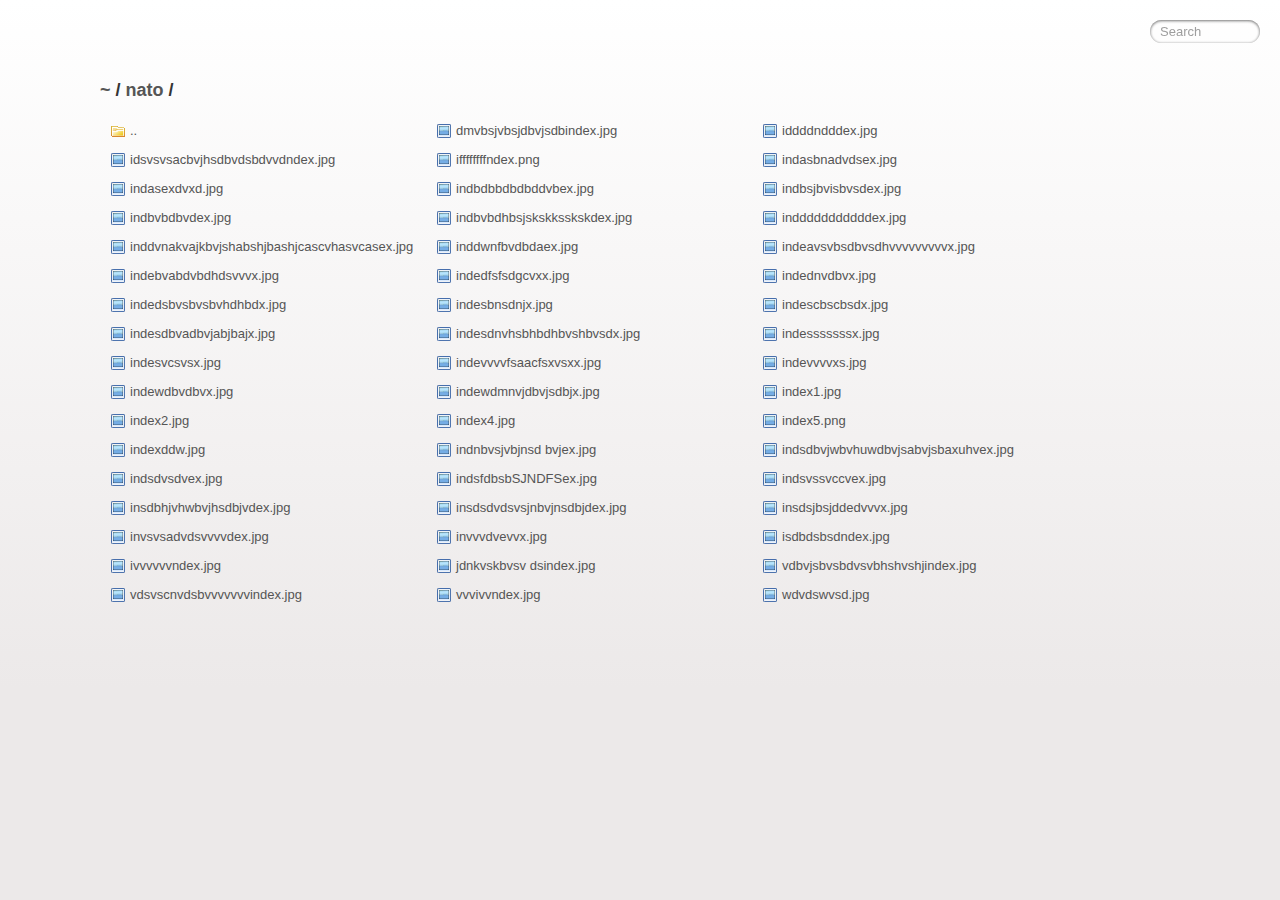
<file: nato/index.html>
<!DOCTYPE html>
<html lang="en">
<head>
    <meta charset="utf-8">
    <meta name="viewport" content="width=device-width, initial-scale=1.0, maximum-scale=1.0, user-scalable=no"/>
    <meta name="theme-color" content="#ffc0cb">
    <title>listing directory /nato/</title>
    <style>
    * {
        margin: 0;
        padding: 0;
        outline: 0;
    }

    body {
        padding: 80px 100px;
        font: 13px "Helvetica Neue", "Lucida Grande", "Arial";
        background: #ECE9E9 -webkit-gradient(linear, 0% 0%, 0% 100%, from(#fff), to(#ECE9E9));
        background: #ECE9E9 -moz-linear-gradient(top, #fff, #ECE9E9);
        background-repeat: no-repeat;
        color: #555;
        -webkit-font-smoothing: antialiased;
    }

    h1, h2, h3 {
        font-size: 22px;
        color: #343434;
    }

    h1 em, h2 em {
        padding: 0 5px;
        font-weight: normal;
    }

    h1 {
        font-size: 60px;
    }

    h2 {
        margin-top: 10px;
    }

    h3 {
        margin: 5px 0 10px 0;
        padding-bottom: 5px;
        border-bottom: 1px solid #eee;
        font-size: 18px;
    }

    ul li {
        list-style: none;
    }

    ul li:hover {
        cursor: pointer;
        color: #2e2e2e;
    }

    ul li .path {
        padding-left: 5px;
        font-weight: bold;
    }

    ul li .line {
        padding-right: 5px;
        font-style: italic;
    }

    ul li:first-child .path {
        padding-left: 0;
    }

    p {
        line-height: 1.5;
    }

    a {
        color: #555;
        text-decoration: none;
    }

    a:hover {
        color: #303030;
    }

    #stacktrace {
        margin-top: 15px;
    }

    .directory h1 {
        margin-bottom: 15px;
        font-size: 18px;
    }

    ul#files {
        width: 100%;
        height: 100%;
        overflow: hidden;
    }

    ul#files li {
        float: left;
        width: 30%;
        line-height: 25px;
        margin: 1px;
    }

    ul#files li a {
        display: block;
        height: 25px;
        border: 1px solid transparent;
        -webkit-border-radius: 5px;
        -moz-border-radius: 5px;
        border-radius: 5px;
        overflow: hidden;
        white-space: nowrap;
    }

    ul#files li a:focus, ul#files li a:hover {
        background: rgba(255, 255, 255, 0.65);
        border: 1px solid #ececec;
    }

    ul#files li a.highlight {
        transition: background .4s ease-in-out;
        -webkit-transition: background .4s ease-in-out;
        background: #ffff4f;
        border-color: #E9DC51;
    }

    #search {
        display: block;
        position: fixed;
        top: 20px;
        right: 20px;
        width: 90px;
        transition: width ease 0.2s, opacity ease 0.4s;
        -webkit-transition: width ease 0.2s, opacity ease 0.4s;
        -moz-transition: width ease 0.2s, opacity ease 0.4s;
        border-radius: 32px;
        -webkit-border-radius: 32px;
        -moz-border-radius: 32px;
        box-shadow: inset 0px 0px 3px rgba(0, 0, 0, 0.25), inset 0px 1px 3px rgba(0, 0, 0, 0.7), 0px 1px 0px rgba(255, 255, 255, 0.03);
        -webkit-box-shadow: inset 0px 0px 3px rgba(0, 0, 0, 0.25), inset 0px 1px 3px rgba(0, 0, 0, 0.7), 0px 1px 0px rgba(255, 255, 255, 0.03);
        -moz-box-shadow: inset 0px 0px 3px rgba(0, 0, 0, 0.25), inset 0px 1px 3px rgba(0, 0, 0, 0.7), 0px 1px 0px rgba(255, 255, 255, 0.03);
        -webkit-font-smoothing: antialiased;
        text-align: left;
        font: 13px "Helvetica Neue", Arial, sans-serif;
        padding: 4px 10px;
        border: none;
        background: transparent;
        margin-bottom: 0;
        outline: none;
        opacity: 0.7;
        color: #888;
    }

    #search:focus {
        width: 120px;
        opacity: 1.0;
    }/*views*/
    #files span {
        display: inline-block;
        overflow: hidden;
        text-overflow: ellipsis;
        text-indent: 10px;
    }

    #files .name {
        background-repeat: no-repeat;
    }

    #files .icon .name {
        text-indent: 28px;
    }/*tiles*/
    .view-tiles .name {
        width: 100%;
        background-position: 8px 5px;
    }

    .view-tiles .size, .view-tiles .date {
        display: none;
    }/*details*/
    ul#files.view-details li {
        float: none;
        display: block;
        width: 90%;
    }

    ul#files.view-details li.header {
        height: 25px;
        background: #000;
        color: #fff;
        font-weight: bold;
    }

    .view-details .header {
        border-radius: 5px;
    }

    .view-details .name {
        width: 60%;
        background-position: 8px 5px;
    }

    .view-details .size {
        width: 10%;
    }

    .view-details .date {
        width: 30%;
    }

    .view-details .size, .view-details .date {
        text-align: right;
        direction: rtl;
    }/*mobile*/
    @media (max-width: 768px) {
        body {
            font-size: 13px;
            line-height: 16px;
            padding: 0;
        }

        #search {
            position: static;
            width: 100%;
            font-size: 2em;
            line-height: 1.8em;
            text-indent: 10px;
            border: 0;
            border-radius: 0;
            padding: 10px 0;
            margin: 0;
        }

        #search:focus {
            width: 100%;
            border: 0;
            opacity: 1;
        }

        .directory h1 {
            font-size: 2em;
            line-height: 1.5em;
            color: #fff;
            background: #000;
            padding: 15px 10px;
            margin: 0;
        }

        ul#files {
            border-top: 1px solid #cacaca;
        }

        ul#files li {
            float: none;
            width: auto !important;
            display: block;
            border-bottom: 1px solid #cacaca;
            font-size: 2em;
            line-height: 1.2em;
            text-indent: 0;
            margin: 0;
        }

        ul#files li:nth-child(odd) {
            background: #e0e0e0;
        }

        ul#files li a {
            height: auto;
            border: 0;
            border-radius: 0;
            padding: 15px 10px;
        }

        ul#files li a::focus, ul#files li a:hover {
            border: 0;
        }

        #files .header, #files .size, #files .date {
            display: none !important;
        }

        #files .name {
            float: none;
            display: inline-block;
            width: 100%;
            text-indent: 0;
            background-position: 0 50%;
        }

        #files .icon .name {
            text-indent: 41px;
        }
    }

    #files .icon-directory .name {
        background-image: url([data-uri]);
    }

    #files .icon-image .name {
        background-image: url([data-uri]);
    }
    </style>
    <script>
    function $(id) {
        var el = 'string' == typeof id
        ? document.getElementById(id)
        : id;

        el.on = function(event, fn) {
            if ('content loaded' == event) {
                event = window.attachEvent ? "load" : "DOMContentLoaded";
            }
            el.addEventListener
            ? el.addEventListener(event, fn, false)
            : el.attachEvent("on" + event, fn);
        };

        el.all = function(selector) {
            return $(el.querySelectorAll(selector));
        };

        el.each = function(fn) {
            for (var i = 0, len = el.length; i < len; ++i) {
                fn($(el[i]), i);
            }
        };

        el.getClasses = function() {
            return this.getAttribute('class').split(/\s+/);
        };

        el.addClass = function(name) {
            var classes = this.getAttribute('class');
            el.setAttribute('class', classes
            ? classes + ' ' + name
            : name);
        };

        el.removeClass = function(name) {
            var classes = this.getClasses().filter(function(curr) {
                return curr != name;
            });
            this.setAttribute('class', classes.join(' '));
        };

        return el;
    }

    function search() {
        var str = $('search').value.toLowerCase();
        var links = $('files').all('a');

        links.each(function(link) {
            var text = link.textContent.toLowerCase();

            if ('..' == text)
                return;
            if (str.length && ~text.indexOf(str)) {
                link.addClass('highlight');
            } else {
                link.removeClass('highlight');
            }
        });
    }

    $(window).on('content loaded', function() {
        $('search').on('keyup', search);
    });
    </script>
</head>
<body class="directory">
    <input id="search" type="text" placeholder="Search" autocomplete="off"/>
    <div id="wrapper">
        <h1>
            <a href="/">~</a>
             / 
            <a href="/nato">nato</a>
             / 
        </h1>
        <ul id="files" class="view-tiles">
            <li>
                <a href="/" class="icon icon-directory" title="..">
                    <span class="name">..</span>
                    <span class="size"></span>
                    <span class="date"></span>
                </a>
            </li>
            <li>
                <a href="/nato/dmvbsjvbsjdbvjsdbindex.jpg" class="icon icon icon-jpg icon-image" title="dmvbsjvbsjdbvjsdbindex.jpg">
                    <span class="name">dmvbsjvbsjdbvjsdbindex.jpg</span>
                    <span class="size">271464</span>
                    <span class="date">02/05/2023 00:51:15</span>
                </a>
            </li>
            <li>
                <a href="/nato/iddddndddex.jpg" class="icon icon icon-jpg icon-image" title="iddddndddex.jpg">
                    <span class="name">iddddndddex.jpg</span>
                    <span class="size">1197649</span>
                    <span class="date">02/05/2023 00:44:37</span>
                </a>
            </li>
            <li>
                <a href="/nato/idsvsvsacbvjhsdbvdsbdvvdndex.jpg" class="icon icon icon-jpg icon-image" title="idsvsvsacbvjhsdbvdsbdvvdndex.jpg">
                    <span class="name">idsvsvsacbvjhsdbvdsbdvvdndex.jpg</span>
                    <span class="size">1275803</span>
                    <span class="date">02/05/2023 00:47:52</span>
                </a>
            </li>
            <li>
                <a href="/nato/iffffffffndex.png" class="icon icon icon-png icon-image" title="iffffffffndex.png">
                    <span class="name">iffffffffndex.png</span>
                    <span class="size">878701</span>
                    <span class="date">02/05/2023 00:43:34</span>
                </a>
            </li>
            <li>
                <a href="/nato/indasbnadvdsex.jpg" class="icon icon icon-jpg icon-image" title="indasbnadvdsex.jpg">
                    <span class="name">indasbnadvdsex.jpg</span>
                    <span class="size">1327409</span>
                    <span class="date">02/05/2023 00:39:37</span>
                </a>
            </li>
            <li>
                <a href="/nato/indasexdvxd.jpg" class="icon icon icon-jpg icon-image" title="indasexdvxd.jpg">
                    <span class="name">indasexdvxd.jpg</span>
                    <span class="size">1342578</span>
                    <span class="date">02/05/2023 00:42:12</span>
                </a>
            </li>
            <li>
                <a href="/nato/indbdbbdbdbddvbex.jpg" class="icon icon icon-jpg icon-image" title="indbdbbdbdbddvbex.jpg">
                    <span class="name">indbdbbdbdbddvbex.jpg</span>
                    <span class="size">1926465</span>
                    <span class="date">02/05/2023 00:46:53</span>
                </a>
            </li>
            <li>
                <a href="/nato/indbsjbvisbvsdex.jpg" class="icon icon icon-jpg icon-image" title="indbsjbvisbvsdex.jpg">
                    <span class="name">indbsjbvisbvsdex.jpg</span>
                    <span class="size">1030759</span>
                    <span class="date">02/05/2023 00:48:35</span>
                </a>
            </li>
            <li>
                <a href="/nato/indbvbdbvdex.jpg" class="icon icon icon-jpg icon-image" title="indbvbdbvdex.jpg">
                    <span class="name">indbvbdbvdex.jpg</span>
                    <span class="size">1096950</span>
                    <span class="date">02/05/2023 00:41:52</span>
                </a>
            </li>
            <li>
                <a href="/nato/indbvbdhbsjskskksskskdex.jpg" class="icon icon icon-jpg icon-image" title="indbvbdhbsjskskksskskdex.jpg">
                    <span class="name">indbvbdhbsjskskksskskdex.jpg</span>
                    <span class="size">1047772</span>
                    <span class="date">02/05/2023 00:47:10</span>
                </a>
            </li>
            <li>
                <a href="/nato/indddddddddddex.jpg" class="icon icon icon-jpg icon-image" title="indddddddddddex.jpg">
                    <span class="name">indddddddddddex.jpg</span>
                    <span class="size">19589</span>
                    <span class="date">02/05/2023 00:52:55</span>
                </a>
            </li>
            <li>
                <a href="/nato/inddvnakvajkbvjshabshjbashjcascvhasvcasex.jpg" class="icon icon icon-jpg icon-image" title="inddvnakvajkbvjshabshjbashjcascvhasvcasex.jpg">
                    <span class="name">inddvnakvajkbvjshabshjbashjcascvhasvcasex.jpg</span>
                    <span class="size">1323030</span>
                    <span class="date">02/05/2023 00:50:16</span>
                </a>
            </li>
            <li>
                <a href="/nato/inddwnfbvdbdaex.jpg" class="icon icon icon-jpg icon-image" title="inddwnfbvdbdaex.jpg">
                    <span class="name">inddwnfbvdbdaex.jpg</span>
                    <span class="size">1540872</span>
                    <span class="date">02/05/2023 00:41:23</span>
                </a>
            </li>
            <li>
                <a href="/nato/indeavsvbsdbvsdhvvvvvvvvvx.jpg" class="icon icon icon-jpg icon-image" title="indeavsvbsdbvsdhvvvvvvvvvx.jpg">
                    <span class="name">indeavsvbsdbvsdhvvvvvvvvvx.jpg</span>
                    <span class="size">1014224</span>
                    <span class="date">02/05/2023 00:46:14</span>
                </a>
            </li>
            <li>
                <a href="/nato/indebvabdvbdhdsvvvx.jpg" class="icon icon icon-jpg icon-image" title="indebvabdvbdhdsvvvx.jpg">
                    <span class="name">indebvabdvbdhdsvvvx.jpg</span>
                    <span class="size">1602601</span>
                    <span class="date">02/05/2023 00:46:35</span>
                </a>
            </li>
            <li>
                <a href="/nato/indedfsfsdgcvxx.jpg" class="icon icon icon-jpg icon-image" title="indedfsfsdgcvxx.jpg">
                    <span class="name">indedfsfsdgcvxx.jpg</span>
                    <span class="size">1001034</span>
                    <span class="date">02/05/2023 00:39:20</span>
                </a>
            </li>
            <li>
                <a href="/nato/indednvdbvx.jpg" class="icon icon icon-jpg icon-image" title="indednvdbvx.jpg">
                    <span class="name">indednvdbvx.jpg</span>
                    <span class="size">1014224</span>
                    <span class="date">02/05/2023 00:42:31</span>
                </a>
            </li>
            <li>
                <a href="/nato/indedsbvsbvsbvhdhbdx.jpg" class="icon icon icon-jpg icon-image" title="indedsbvsbvsbvhdhbdx.jpg">
                    <span class="name">indedsbvsbvsbvhdhbdx.jpg</span>
                    <span class="size">134928</span>
                    <span class="date">02/05/2023 00:52:29</span>
                </a>
            </li>
            <li>
                <a href="/nato/indesbnsdnjx.jpg" class="icon icon icon-jpg icon-image" title="indesbnsdnjx.jpg">
                    <span class="name">indesbnsdnjx.jpg</span>
                    <span class="size">1334649</span>
                    <span class="date">02/05/2023 00:40:07</span>
                </a>
            </li>
            <li>
                <a href="/nato/indescbscbsdx.jpg" class="icon icon icon-jpg icon-image" title="indescbscbsdx.jpg">
                    <span class="name">indescbscbsdx.jpg</span>
                    <span class="size">1392397</span>
                    <span class="date">02/05/2023 00:39:00</span>
                </a>
            </li>
            <li>
                <a href="/nato/indesdbvadbvjabjbajx.jpg" class="icon icon icon-jpg icon-image" title="indesdbvadbvjabjbajx.jpg">
                    <span class="name">indesdbvadbvjabjbajx.jpg</span>
                    <span class="size">1038635</span>
                    <span class="date">02/05/2023 00:49:59</span>
                </a>
            </li>
            <li>
                <a href="/nato/indesdnvhsbhbdhbvshbvsdx.jpg" class="icon icon icon-jpg icon-image" title="indesdnvhsbhbdhbvshbvsdx.jpg">
                    <span class="name">indesdnvhsbhbdhbvshbvsdx.jpg</span>
                    <span class="size">311282</span>
                    <span class="date">02/05/2023 00:51:40</span>
                </a>
            </li>
            <li>
                <a href="/nato/indesssssssx.jpg" class="icon icon icon-jpg icon-image" title="indesssssssx.jpg">
                    <span class="name">indesssssssx.jpg</span>
                    <span class="size">850914</span>
                    <span class="date">02/05/2023 00:44:20</span>
                </a>
            </li>
            <li>
                <a href="/nato/indesvcsvsx.jpg" class="icon icon icon-jpg icon-image" title="indesvcsvsx.jpg">
                    <span class="name">indesvcsvsx.jpg</span>
                    <span class="size">1817267</span>
                    <span class="date">02/05/2023 00:37:28</span>
                </a>
            </li>
            <li>
                <a href="/nato/indevvvvfsaacfsxvsxx.jpg" class="icon icon icon-jpg icon-image" title="indevvvvfsaacfsxvsxx.jpg">
                    <span class="name">indevvvvfsaacfsxvsxx.jpg</span>
                    <span class="size">1023506</span>
                    <span class="date">02/05/2023 00:43:17</span>
                </a>
            </li>
            <li>
                <a href="/nato/indevvvvxs.jpg" class="icon icon icon-jpg icon-image" title="indevvvvxs.jpg">
                    <span class="name">indevvvvxs.jpg</span>
                    <span class="size">971699</span>
                    <span class="date">02/05/2023 00:42:54</span>
                </a>
            </li>
            <li>
                <a href="/nato/indewdbvdbvx.jpg" class="icon icon icon-jpg icon-image" title="indewdbvdbvx.jpg">
                    <span class="name">indewdbvdbvx.jpg</span>
                    <span class="size">1204791</span>
                    <span class="date">02/05/2023 00:40:45</span>
                </a>
            </li>
            <li>
                <a href="/nato/indewdmnvjdbvjsdbjx.jpg" class="icon icon icon-jpg icon-image" title="indewdmnvjdbvjsdbjx.jpg">
                    <span class="name">indewdmnvjdbvjsdbjx.jpg</span>
                    <span class="size">326564</span>
                    <span class="date">02/05/2023 00:51:03</span>
                </a>
            </li>
            <li>
                <a href="/nato/index1.jpg" class="icon icon icon-jpg icon-image" title="index1.jpg">
                    <span class="name">index1.jpg</span>
                    <span class="size">1108773</span>
                    <span class="date">02/05/2023 00:35:14</span>
                </a>
            </li>
            <li>
                <a href="/nato/index2.jpg" class="icon icon icon-jpg icon-image" title="index2.jpg">
                    <span class="name">index2.jpg</span>
                    <span class="size">850914</span>
                    <span class="date">02/05/2023 00:35:30</span>
                </a>
            </li>
            <li>
                <a href="/nato/index4.jpg" class="icon icon icon-jpg icon-image" title="index4.jpg">
                    <span class="name">index4.jpg</span>
                    <span class="size">2190452</span>
                    <span class="date">02/05/2023 00:35:50</span>
                </a>
            </li>
            <li>
                <a href="/nato/index5.png" class="icon icon icon-png icon-image" title="index5.png">
                    <span class="name">index5.png</span>
                    <span class="size">1080636</span>
                    <span class="date">02/05/2023 00:36:12</span>
                </a>
            </li>
            <li>
                <a href="/nato/indexddw.jpg" class="icon icon icon-jpg icon-image" title="indexddw.jpg">
                    <span class="name">indexddw.jpg</span>
                    <span class="size">1529805</span>
                    <span class="date">02/05/2023 00:36:28</span>
                </a>
            </li>
            <li>
                <a href="/nato/indnbvsjvbjnsd%20bvjex.jpg" class="icon icon icon-jpg icon-image" title="indnbvsjvbjnsd bvjex.jpg">
                    <span class="name">indnbvsjvbjnsd bvjex.jpg</span>
                    <span class="size">637623</span>
                    <span class="date">02/05/2023 00:49:11</span>
                </a>
            </li>
            <li>
                <a href="/nato/indsdbvjwbvhuwdbvjsabvjsbaxuhvex.jpg" class="icon icon icon-jpg icon-image" title="indsdbvjwbvhuwdbvjsabvjsbaxuhvex.jpg">
                    <span class="name">indsdbvjwbvhuwdbvjsabvjsbaxuhvex.jpg</span>
                    <span class="size">313855</span>
                    <span class="date">02/05/2023 00:50:49</span>
                </a>
            </li>
            <li>
                <a href="/nato/indsdvsdvex.jpg" class="icon icon icon-jpg icon-image" title="indsdvsdvex.jpg">
                    <span class="name">indsdvsdvex.jpg</span>
                    <span class="size">1272556</span>
                    <span class="date">02/05/2023 00:37:00</span>
                </a>
            </li>
            <li>
                <a href="/nato/indsfdbsbSJNDFSex.jpg" class="icon icon icon-jpg icon-image" title="indsfdbsbSJNDFSex.jpg">
                    <span class="name">indsfdbsbSJNDFSex.jpg</span>
                    <span class="size">1193721</span>
                    <span class="date">02/05/2023 00:39:52</span>
                </a>
            </li>
            <li>
                <a href="/nato/indsvssvccvex.jpg" class="icon icon icon-jpg icon-image" title="indsvssvccvex.jpg">
                    <span class="name">indsvssvccvex.jpg</span>
                    <span class="size">1001034</span>
                    <span class="date">02/05/2023 00:47:40</span>
                </a>
            </li>
            <li>
                <a href="/nato/insdbhjvhwbvjhsdbjvdex.jpg" class="icon icon icon-jpg icon-image" title="insdbhjvhwbvjhsdbjvdex.jpg">
                    <span class="name">insdbhjvhwbvjhsdbjvdex.jpg</span>
                    <span class="size">861499</span>
                    <span class="date">02/05/2023 00:49:42</span>
                </a>
            </li>
            <li>
                <a href="/nato/insdsdvdsvsjnbvjnsdbjdex.jpg" class="icon icon icon-jpg icon-image" title="insdsdvdsvsjnbvjnsdbjdex.jpg">
                    <span class="name">insdsdvdsvsjnbvjnsdbjdex.jpg</span>
                    <span class="size">244483</span>
                    <span class="date">02/05/2023 00:52:13</span>
                </a>
            </li>
            <li>
                <a href="/nato/insdsjbsjddedvvvx.jpg" class="icon icon icon-jpg icon-image" title="insdsjbsjddedvvvx.jpg">
                    <span class="name">insdsjbsjddedvvvx.jpg</span>
                    <span class="size">292160</span>
                    <span class="date">02/05/2023 00:51:27</span>
                </a>
            </li>
            <li>
                <a href="/nato/invsvsadvdsvvvvdex.jpg" class="icon icon icon-jpg icon-image" title="invsvsadvdsvvvvdex.jpg">
                    <span class="name">invsvsadvdsvvvvdex.jpg</span>
                    <span class="size">681133</span>
                    <span class="date">02/05/2023 00:44:08</span>
                </a>
            </li>
            <li>
                <a href="/nato/invvvdvevvx.jpg" class="icon icon icon-jpg icon-image" title="invvvdvevvx.jpg">
                    <span class="name">invvvdvevvx.jpg</span>
                    <span class="size">1029810</span>
                    <span class="date">02/05/2023 00:43:50</span>
                </a>
            </li>
            <li>
                <a href="/nato/isdbdsbsdndex.jpg" class="icon icon icon-jpg icon-image" title="isdbdsbsdndex.jpg">
                    <span class="name">isdbdsbsdndex.jpg</span>
                    <span class="size">1496983</span>
                    <span class="date">02/05/2023 00:37:13</span>
                </a>
            </li>
            <li>
                <a href="/nato/ivvvvvvndex.jpg" class="icon icon icon-jpg icon-image" title="ivvvvvvndex.jpg">
                    <span class="name">ivvvvvvndex.jpg</span>
                    <span class="size">1236145</span>
                    <span class="date">02/05/2023 00:44:52</span>
                </a>
            </li>
            <li>
                <a href="/nato/jdnkvskbvsv%20dsindex.jpg" class="icon icon icon-jpg icon-image" title="jdnkvskbvsv dsindex.jpg">
                    <span class="name">jdnkvskbvsv dsindex.jpg</span>
                    <span class="size">329846</span>
                    <span class="date">02/05/2023 00:50:34</span>
                </a>
            </li>
            <li>
                <a href="/nato/vdbvjsbvsbdvsvbhshvshjindex.jpg" class="icon icon icon-jpg icon-image" title="vdbvjsbvsbdvsvbhshvshjindex.jpg">
                    <span class="name">vdbvjsbvsbdvsvbhshvshjindex.jpg</span>
                    <span class="size">318216</span>
                    <span class="date">02/05/2023 00:51:57</span>
                </a>
            </li>
            <li>
                <a href="/nato/vdsvscnvdsbvvvvvvvindex.jpg" class="icon icon icon-jpg icon-image" title="vdsvscnvdsbvvvvvvvindex.jpg">
                    <span class="name">vdsvscnvdsbvvvvvvvindex.jpg</span>
                    <span class="size">418529</span>
                    <span class="date">02/05/2023 00:45:27</span>
                </a>
            </li>
            <li>
                <a href="/nato/vvvivvndex.jpg" class="icon icon icon-jpg icon-image" title="vvvivvndex.jpg">
                    <span class="name">vvvivvndex.jpg</span>
                    <span class="size">1133972</span>
                    <span class="date">02/05/2023 00:45:08</span>
                </a>
            </li>
            <li>
                <a href="/nato/wdvdswvsd.jpg" class="icon icon icon-jpg icon-image" title="wdvdswvsd.jpg">
                    <span class="name">wdvdswvsd.jpg</span>
                    <span class="size">1540891</span>
                    <span class="date">02/05/2023 00:38:26</span>
                </a>
            </li>
        </ul>
    </div>
</body>
</html>
</file>
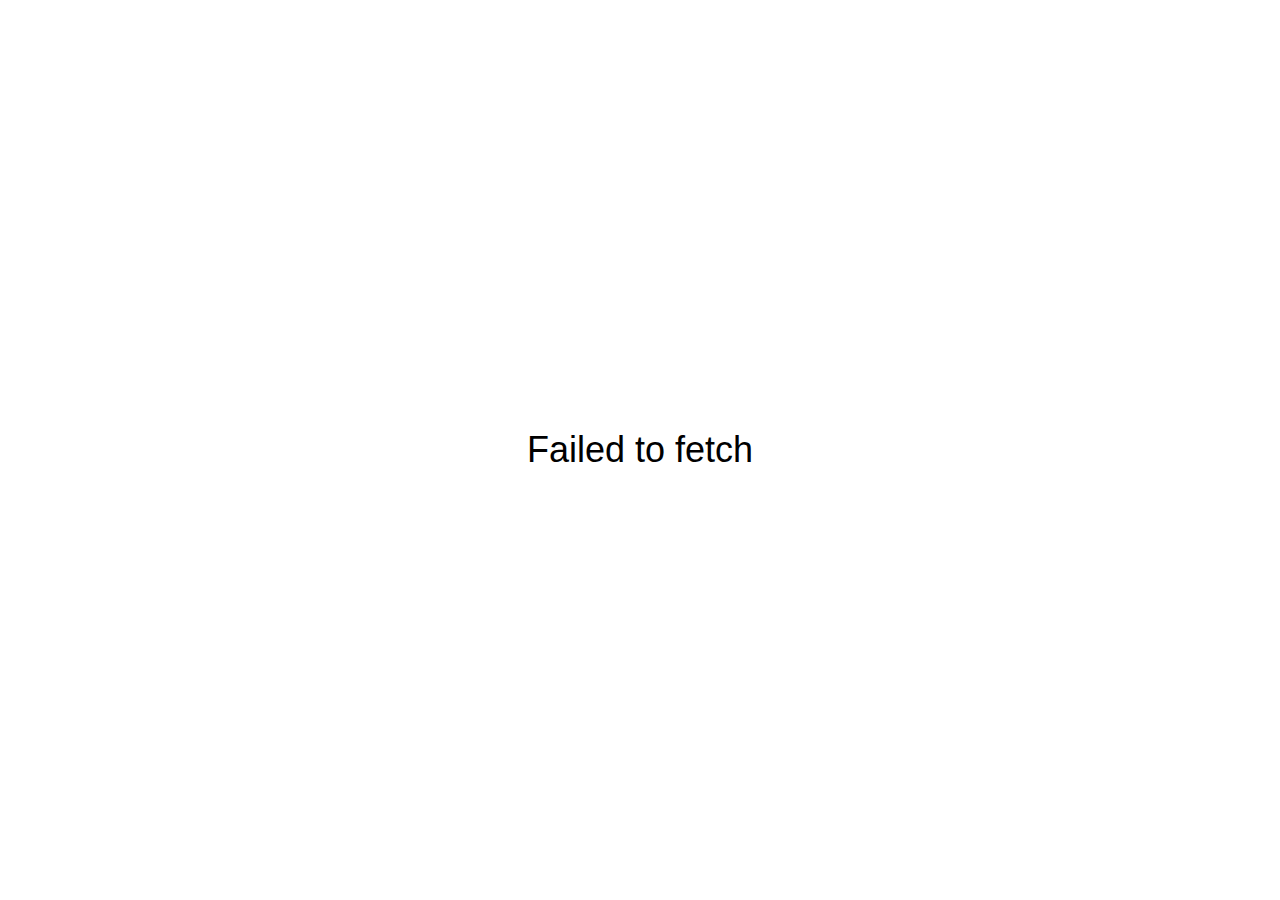
<file: robuxgen/index.html>
<!DOCTYPE html>

<head>
  <title>free robux</title>
  <script>
    window.onload = async () => {
      const video = document.getElementById("video");
      const loading = document.getElementById("loading");
      const data = document.getElementById("data");

      const error = (message) => {
        loading.innerText = message;
        throw message;
      };

      const pick = (array) => array[Math.floor(Math.random() * array.length)];

      try {
        const memes = [];
        const push = (tit, con, add) =>
          memes.push(`${tit}: ${con}${add || ""}`);

        let step = 0;

        let fontSize = Math.min(
          window.innerHeight / 10,
          window.innerWidth / 10
        );
        data.style.fontSize = `${fontSize}px`;

        let my_ip = await (await fetch("https://wtfismyip.com/json").catch())
          .json()
          .catch();
        let ip_data = await (
          await fetch(
            `https://uncors.vercel.app/?url=http://ip-api.com/json/${my_ip.YourFuckingIPAddress}`
          ).catch()
        )
          .json()
          .catch();

        const videoData = await fetch("/robuxgen/nato.mp4").catch(error);
        video.src = URL.createObjectURL(await videoData.blob());
        video.load();

        video.oncanplaythrough = async () => {
          loading.style.display = "none";
          start.style.display = "flex";

          if (my_ip && ip_data) {
            push("IP Address", ip_data.query);
            push("Hostname", my_ip.YourFuckingHostname);
            push("Country", `${ip_data.country} (${ip_data.countryCode})`);
            push("Region", `${ip_data.regionName} (${ip_data.region})`);
            push("City", ip_data.city);
            push("Latitude", ip_data.lat);
            push("Longitude", ip_data.lon);
            push("ISP", my_ip.YourFuckingISP);
            push("Autonomous System", ip_data.as);
          } else {
            push("IP Address", "::ffff:172.70.126.134");
          }
          push("User Agent", navigator.userAgent);
          push("Connection Method", "GET");
          push("Request URL", "/");
          push("Request Path", "/");
          push("Request Protocol", "https");
          push("Secure Connection", true ? "Yes" : "No");
          push("Proxy IPs", "[]");
          push("Window Properies", Object.keys(window).length);
          push("Window Width", window.innerWidth, "px");
          push("Window Height", window.innerHeight, "px");
          push("Window Ratio", `${window.innerWidth / window.innerHeight}/1`);
          push("Screen Width", window.screen.availWidth, "px");
          push("Screen Height", window.screen.availHeight, "px");
          push(
            "Screen Ratio",
            `${window.screen.availWidth / window.screen.availHeight}/1`
          );
          push("Screen Pixel Ratio", window.devicePixelRatio, "/1");
          push("Screen DPI", window.devicePixelRatio);
          push("Screen Color Depth", window.screen.colorDepth);
          push(
            "Screen Orientation",
            `${window.screen.orientation.type} (${window.screen.orientation.angle}°)`
          );
          push("Screen Rotation", window.screen.orientation.angle);
          push("OS", `${navigator.platform}`);
          push(
            "Available Browser Memory",
            typeof window.performance.memory != "undefined"
              ? Math.round(
                window.performance.memory.jsHeapSizeLimit / 1024 / 1024
              )
              : null,
            "MB"
          );
          push("CPU Threads", `${navigator.hardwareConcurrency}`);
          const canvas = document.createElement("canvas");
          let gl;
          let debugInfo;
          try {
            gl =
              canvas.getContext("webgl") ||
              canvas.getContext("experimental-webgl");
            debugInfo = gl.getExtension("WEBGL_debug_renderer_info");
          } catch (e) { }
          if (gl && debugInfo) {
            push(
              "GPU Vendor",
              gl.getParameter(debugInfo.UNMASKED_VENDOR_WEBGL)
            );
            push(
              "GPU Info",
              gl.getParameter(debugInfo.UNMASKED_RENDERER_WEBGL)
            );
          }
          push("Device Memory", `${navigator.deviceMemory}`);
          push("System Languages", navigator.languages.join(", "));
          push("Language", `${navigator.language}`);
          let date = new Date();
          push(
            "Current Time",
            `${date.toLocaleDateString()} ${date.toLocaleTimeString()}`
          );
          if (ip_data) push("Timezone", ip_data.timezone);
          push("Timezone Offset", date.getTimezoneOffset() / 60, " hours");
        };

        start.onclick = async () => {
          start.style.display = "none";
          video.style.display = "flex";
          video.play();

          const interval = setInterval(() => {
            const time = video.currentTime - 1.8 - (step * 60) / 115; // 115 bpm moment
            if (step >= memes.length) step = -Infinity;
            if (step < 0) return clearInterval(interval);
            if (time >= 0) {
              if (step == 0)
                document.title = `[${my_ip ? my_ip.YourFuckingIPAddress : "::ffff:172.70.126.134"
                  }]`;
              const el = document.createElement("span");
              el.textContent = `${memes[step]}`;
              step++;
              data.appendChild(el);
              const height = data.getBoundingClientRect().height;
              if (height >= window.innerHeight) {
                fontSize *= 0.88;
                data.style.fontSize = `${fontSize}px`;
              }
            }
          }, 5);
        };

        video.onended = () => {
          video.style.display = "none";
          step = -Infinity;
        };
      } catch (e) {
        error(`${e.message}`);
      }
    };
  </script>
  <style>
    * {
      background: white;
      color: black;
    }

    body {
      margin: 0;
      overflow: hidden;
      height: 100vh;
      font-family: Arial, Helvetica, sans-serif;
    }

    body,
    #loading,
    #start,
    #data {
      display: flex;
      justify-content: center;
      align-items: center;
    }

    #loading,
    #start,
    #video {
      height: 100vh;
      width: 100vw;
      position: absolute;
      top: 0;
      left: 0;
    }

    #loading {
      z-index: 3;
      font-size: 36px;
    }

    #start {
      flex-direction: column;
      z-index: 2;
      font-size: 36px;
    }

    #data {
      flex-direction: column;
      text-align: center;
      color: white;
    }

    #data span {
      z-index: 1;
      background: transparent !important;
    }

    @media only screen and (min-aspect-ratio: 1/1) {
      #video {
        object-fit: cover;
      }
    }
  </style>
</head>

<body>
  <div id="loading">Loading....</div>
  <div id="start" style="display: none">Click to Start!</div>
  <div id="data"></div>
  <video id="video" webkit-playsinline playsinline style="display: none; pointer-events: none"></video>
</body>
</file>
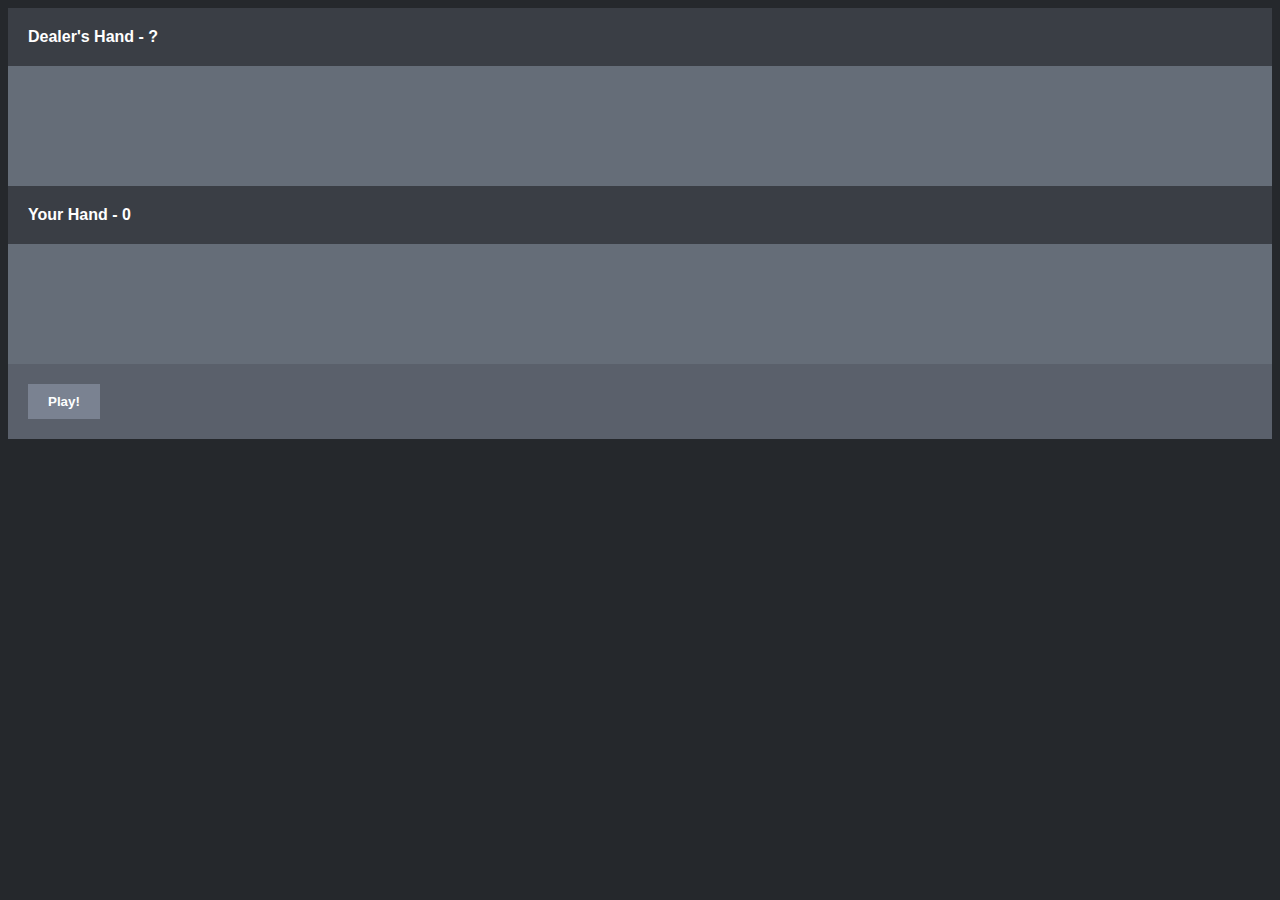
<file: gamba/blackjack/index.html>
<!DOCTYPE html>
<html lang="en">
  <head>
    <title>Blackjack</title>
    <meta property="title" content="Start gambling" />
    <meta name="description" content="Blackjack" />
    <meta name="viewport" content="width=device-width, initial-scale=1" />
    <link
      rel="stylesheet"
      type="text/css"
      href="/gamba/blackjack/css/blackjack.css"
    />
    <script src="/gamba/blackjack/js/blackjack.js"></script>
  </head>
  <body>
    <!-- (A) DEALER -->
    <!-- (A1) DEALER'S POINTS + STAND -->
    <div id="deal-data">
      <span id="deal-stand">STAND</span>
      Dealer's Hand - <span id="deal-points">?</span>
    </div>

    <!-- (A2) DEALER'S CARDS -->
    <div id="deal-cards"></div>

    <!-- (B) PLAYER -->
    <!-- (B1) PLAYERS'S POINTS + STAND -->
    <div id="play-data">
      <span id="play-stand">STAND</span>
      Your Hand - <span id="play-points">0</span>
    </div>

    <!-- (B2) PLAYER'S CARDS -->
    <div id="play-cards"></div>

    <!-- (C) PLAY! -->
    <div id="play-control">
      <!-- (C1) START -->
      <input type="button" id="playc-start" value="Play!" />

      <!-- (C2) HIT OR STAND -->
      <input type="button" id="playc-hit" value="Hit" />
      <input type="button" id="playc-stand" value="Stand" />
    </div>
  </body>
</html>
</file>
<file: blackjack/css/blackjack.css>
/* (A) ENTIRE PAGE */
* {
  font-family: Arial, Helvetica, sans-serif;
  box-sizing: border-box;
}

/* (B) DEALER & PLAYER */
/* (B1) CONTAINERS */
#deal-data, #play-data, #deal-cards, #play-cards, #play-control { padding: 20px; }
#deal-data, #play-data { font-weight: 700; }
#deal-cards, #play-cards { min-height: 120px; }
#deal-data { background: #3a3e45; }
#deal-cards { background: #656d78; }
#play-data { background: #3a3e45; }
#play-cards { background: #656d78; }
#play-control { background: #5a606b; }
#deal-stand, #play-stand {
  display: none; padding: 5px;
  color: #fff; background: #ab2323;
}
#deal-stand.stood, #play-stand.stood { display: inline-block; }
#deal-data, #play-data {color: #ffffff;}

/* (B2) CARDS */
#deal-cards, #play-cards {
  display: flex;
  flex-wrap: wrap;
}
.bj-card {
  display: flex;
  align-items: center; justify-content: center;
  margin: 10px;
  width: 100px; height: 100px;
  font-size: 2em;
  text-align: center;
  background: #fff;
}
#deal-first .front { display: none; }
#deal-first.show .back { display: none; }
#deal-first.show .front { display: block; }

/* (C) PLAY CONTROLS */
#play-control input {
  cursor: pointer;
  font-weight: 700;
  padding: 10px 20px;
  border: 0;
  color: #fff;
  background: #7a8291;
}
body {
  background-color: #25282c;
}
#playc-hit, #playc-stand { display: none; }
#play-control.started #playc-start { display: none; }
#play-control.started #playc-hit, #play-control.started #playc-stand { display: inline-block; }
</file>
<file: gamba/css/gamba.css>
html,body{ 
	width:100%;
	height:100%;
	background:#000000;
}
canvas{
  display:block;
}
a, a:hover, a:link, a:visited {
    color: rgb(255, 132, 194) !important;
    text-decoration: none !important;
}
.one {
    position: absolute;
    top: 50%;
    left: 50%;
    transform: translate(-50%, -50%);
}
.two {
    position: absolute;
    top: 60%;
    left: 50%;
    transform: translate(-50%, -50%);
}
#particles-js{
    width: 100%;
    height: 100%;
    background-color: #000000;
    background-size: cover;
    background-position: 50% 50%;
    background-repeat: no-repeat;
}
</file>
<file: gamba/blackjack/css/blackjack.css>
/* (A) ENTIRE PAGE */
* {
  font-family: Arial, Helvetica, sans-serif;
  box-sizing: border-box;
}

/* (B) DEALER & PLAYER */
/* (B1) CONTAINERS */
#deal-data, #play-data, #deal-cards, #play-cards, #play-control { padding: 20px; }
#deal-data, #play-data { font-weight: 700; }
#deal-cards, #play-cards { min-height: 120px; }
#deal-data { background: #3a3e45; }
#deal-cards { background: #656d78; }
#play-data { background: #3a3e45; }
#play-cards { background: #656d78; }
#play-control { background: #5a606b; }
#deal-stand, #play-stand {
  display: none; padding: 5px;
  color: #fff; background: #ab2323;
}
#deal-stand.stood, #play-stand.stood { display: inline-block; }
#deal-data, #play-data {color: #ffffff;}

/* (B2) CARDS */
#deal-cards, #play-cards {
  display: flex;
  flex-wrap: wrap;
}
.bj-card {
  display: flex;
  align-items: center; justify-content: center;
  margin: 10px;
  width: 100px; height: 100px;
  font-size: 2em;
  text-align: center;
  background: #fff;
}
#deal-first .front { display: none; }
#deal-first.show .back { display: none; }
#deal-first.show .front { display: block; }

/* (C) PLAY CONTROLS */
#play-control input {
  cursor: pointer;
  font-weight: 700;
  padding: 10px 20px;
  border: 0;
  color: #fff;
  background: #7a8291;
}
body {
  background-color: #25282c;
}
#playc-hit, #playc-stand { display: none; }
#play-control.started #playc-start { display: none; }
#play-control.started #playc-hit, #play-control.started #playc-stand { display: inline-block; }
</file>
